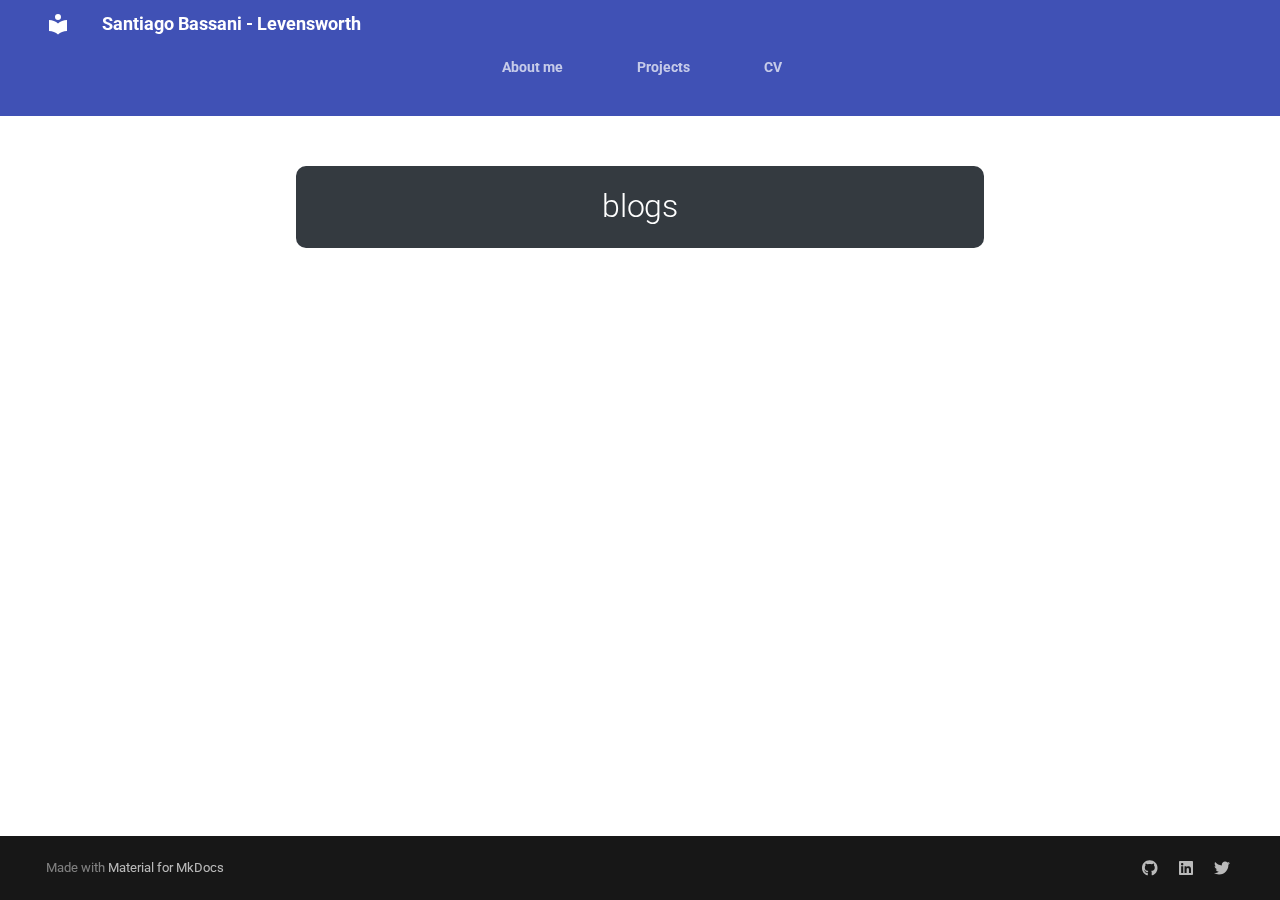
<file: blog/index.html>
<!doctype html>
<html lang="en" class="no-js">
  <head>
    
      <meta charset="utf-8">
      <meta name="viewport" content="width=device-width,initial-scale=1">
      
      
      
      
      
      
      <link rel="icon" href="../assets/images/favicon.png">
      <meta name="generator" content="mkdocs-1.6.1, mkdocs-material-9.5.34">
    
    
      
        <title>blogs - Santiago Bassani - Levensworth</title>
      
    
    
      <link rel="stylesheet" href="../assets/stylesheets/main.35f28582.min.css">
      
        
        <link rel="stylesheet" href="../assets/stylesheets/palette.06af60db.min.css">
      
      


    
    
      
    
    
      
        
        
        <link rel="preconnect" href="https://fonts.gstatic.com" crossorigin>
        <link rel="stylesheet" href="https://fonts.googleapis.com/css?family=Roboto:300,300i,400,400i,700,700i%7CRoboto+Mono:400,400i,700,700i&display=fallback">
        <style>:root{--md-text-font:"Roboto";--md-code-font:"Roboto Mono"}</style>
      
    
    
      <link rel="stylesheet" href="../css/custom.css">
    
    <script>__md_scope=new URL("..",location),__md_hash=e=>[...e].reduce(((e,_)=>(e<<5)-e+_.charCodeAt(0)),0),__md_get=(e,_=localStorage,t=__md_scope)=>JSON.parse(_.getItem(t.pathname+"."+e)),__md_set=(e,_,t=localStorage,a=__md_scope)=>{try{t.setItem(a.pathname+"."+e,JSON.stringify(_))}catch(e){}}</script>
    
      

    
    
    

<script async data-id="101467538" src="//static.getclicky.com/js"></script>

  </head>
  
  
    
    
    
    
    
    <body dir="ltr" data-md-color-scheme="default" data-md-color-primary="indigo" data-md-color-accent="indigo">
  
    
    <input class="md-toggle" data-md-toggle="drawer" type="checkbox" id="__drawer" autocomplete="off">
    <input class="md-toggle" data-md-toggle="search" type="checkbox" id="__search" autocomplete="off">
    <label class="md-overlay" for="__drawer"></label>
    <div data-md-component="skip">
      
        
        <a href="#blogs" class="md-skip">
          Skip to content
        </a>
      
    </div>
    <div data-md-component="announce">
      
    </div>
    
    
      

<header class="md-header" data-md-component="header">
  <nav class="md-header__inner md-grid" aria-label="Header">
    <a href=".." title="Santiago Bassani - Levensworth" class="md-header__button md-logo" aria-label="Santiago Bassani - Levensworth" data-md-component="logo">
      
  
  <svg xmlns="http://www.w3.org/2000/svg" viewBox="0 0 24 24"><path d="M12 8a3 3 0 0 0 3-3 3 3 0 0 0-3-3 3 3 0 0 0-3 3 3 3 0 0 0 3 3m0 3.54C9.64 9.35 6.5 8 3 8v11c3.5 0 6.64 1.35 9 3.54 2.36-2.19 5.5-3.54 9-3.54V8c-3.5 0-6.64 1.35-9 3.54"/></svg>

    </a>
    <label class="md-header__button md-icon" for="__drawer">
      
      <svg xmlns="http://www.w3.org/2000/svg" viewBox="0 0 24 24"><path d="M3 6h18v2H3zm0 5h18v2H3zm0 5h18v2H3z"/></svg>
    </label>
    <div class="md-header__title" data-md-component="header-title">
      <div class="md-header__ellipsis">
        <div class="md-header__topic">
          <span class="md-ellipsis">
            Santiago Bassani - Levensworth
          </span>
        </div>
        <div class="md-header__topic" data-md-component="header-topic">
          <span class="md-ellipsis">
            
              blogs
            
          </span>
        </div>
      </div>
    </div>
    
      
    
    
    
    
    
  </nav>
  
</header>
    
    <div class="md-container" data-md-component="container">
      
      
        
          
            
<nav class="md-tabs" aria-label="Tabs" data-md-component="tabs">
  <div class="md-grid">
    <ul class="md-tabs__list">
      
        
  
  
  
    <li class="md-tabs__item">
      <a href=".." class="md-tabs__link">
        
  
    
  
  About me

      </a>
    </li>
  

      
        
  
  
  
    <li class="md-tabs__item">
      <a href="../projects/" class="md-tabs__link">
        
  
    
  
  Projects

      </a>
    </li>
  

      
        
  
  
  
    <li class="md-tabs__item">
      <a href="../santiago_bassani_CV.pdf" class="md-tabs__link">
        
  
    
  
  CV

      </a>
    </li>
  

      
    </ul>
  </div>
</nav>
          
        
      
      <main class="md-main" data-md-component="main">
        <div class="md-main__inner md-grid">
          
            
              
              <div class="md-sidebar md-sidebar--primary" data-md-component="sidebar" data-md-type="navigation" >
                <div class="md-sidebar__scrollwrap">
                  <div class="md-sidebar__inner">
                    


  


<nav class="md-nav md-nav--primary md-nav--lifted" aria-label="Navigation" data-md-level="0">
  <label class="md-nav__title" for="__drawer">
    <a href=".." title="Santiago Bassani - Levensworth" class="md-nav__button md-logo" aria-label="Santiago Bassani - Levensworth" data-md-component="logo">
      
  
  <svg xmlns="http://www.w3.org/2000/svg" viewBox="0 0 24 24"><path d="M12 8a3 3 0 0 0 3-3 3 3 0 0 0-3-3 3 3 0 0 0-3 3 3 3 0 0 0 3 3m0 3.54C9.64 9.35 6.5 8 3 8v11c3.5 0 6.64 1.35 9 3.54 2.36-2.19 5.5-3.54 9-3.54V8c-3.5 0-6.64 1.35-9 3.54"/></svg>

    </a>
    Santiago Bassani - Levensworth
  </label>
  
  <ul class="md-nav__list" data-md-scrollfix>
    
      
      
  
  
  
  
    <li class="md-nav__item">
      <a href=".." class="md-nav__link">
        
  
  <span class="md-ellipsis">
    About me
  </span>
  

      </a>
    </li>
  

    
      
      
  
  
  
  
    <li class="md-nav__item">
      <a href="../projects/" class="md-nav__link">
        
  
  <span class="md-ellipsis">
    Projects
  </span>
  

      </a>
    </li>
  

    
      
      
  
  
  
  
    <li class="md-nav__item">
      <a href="../santiago_bassani_CV.pdf" class="md-nav__link">
        
  
  <span class="md-ellipsis">
    CV
  </span>
  

      </a>
    </li>
  

    
  </ul>
</nav>
                  </div>
                </div>
              </div>
            
            
              
              <div class="md-sidebar md-sidebar--secondary" data-md-component="sidebar" data-md-type="toc" >
                <div class="md-sidebar__scrollwrap">
                  <div class="md-sidebar__inner">
                    

<nav class="md-nav md-nav--secondary" aria-label="Table of contents">
  
  
  
    
  
  
</nav>
                  </div>
                </div>
              </div>
            
          
          
  <div class="md-content" data-md-component="content">
    <div class="md-content__inner">
      <header class="md-typeset">
        <h1 id="blogs">blogs</h1>
      </header>
      
      
    </div>
  </div>

          
<script>var target=document.getElementById(location.hash.slice(1));target&&target.name&&(target.checked=target.name.startsWith("__tabbed_"))</script>
        </div>
        
      </main>
      
        <footer class="md-footer">
  
  <div class="md-footer-meta md-typeset">
    <div class="md-footer-meta__inner md-grid">
      <div class="md-copyright">
  
  
    Made with
    <a href="https://squidfunk.github.io/mkdocs-material/" target="_blank" rel="noopener">
      Material for MkDocs
    </a>
  
</div>
      
        <div class="md-social">
  
    
    
    
    
      
      
    
    <a href="https://github.com/levensworth" target="_blank" rel="noopener" title="github.com" class="md-social__link">
      <svg xmlns="http://www.w3.org/2000/svg" viewBox="0 0 496 512"><!--! Font Awesome Free 6.6.0 by @fontawesome - https://fontawesome.com License - https://fontawesome.com/license/free (Icons: CC BY 4.0, Fonts: SIL OFL 1.1, Code: MIT License) Copyright 2024 Fonticons, Inc.--><path d="M165.9 397.4c0 2-2.3 3.6-5.2 3.6-3.3.3-5.6-1.3-5.6-3.6 0-2 2.3-3.6 5.2-3.6 3-.3 5.6 1.3 5.6 3.6m-31.1-4.5c-.7 2 1.3 4.3 4.3 4.9 2.6 1 5.6 0 6.2-2s-1.3-4.3-4.3-5.2c-2.6-.7-5.5.3-6.2 2.3m44.2-1.7c-2.9.7-4.9 2.6-4.6 4.9.3 2 2.9 3.3 5.9 2.6 2.9-.7 4.9-2.6 4.6-4.6-.3-1.9-3-3.2-5.9-2.9M244.8 8C106.1 8 0 113.3 0 252c0 110.9 69.8 205.8 169.5 239.2 12.8 2.3 17.3-5.6 17.3-12.1 0-6.2-.3-40.4-.3-61.4 0 0-70 15-84.7-29.8 0 0-11.4-29.1-27.8-36.6 0 0-22.9-15.7 1.6-15.4 0 0 24.9 2 38.6 25.8 21.9 38.6 58.6 27.5 72.9 20.9 2.3-16 8.8-27.1 16-33.7-55.9-6.2-112.3-14.3-112.3-110.5 0-27.5 7.6-41.3 23.6-58.9-2.6-6.5-11.1-33.3 2.6-67.9 20.9-6.5 69 27 69 27 20-5.6 41.5-8.5 62.8-8.5s42.8 2.9 62.8 8.5c0 0 48.1-33.6 69-27 13.7 34.7 5.2 61.4 2.6 67.9 16 17.7 25.8 31.5 25.8 58.9 0 96.5-58.9 104.2-114.8 110.5 9.2 7.9 17 22.9 17 46.4 0 33.7-.3 75.4-.3 83.6 0 6.5 4.6 14.4 17.3 12.1C428.2 457.8 496 362.9 496 252 496 113.3 383.5 8 244.8 8M97.2 352.9c-1.3 1-1 3.3.7 5.2 1.6 1.6 3.9 2.3 5.2 1 1.3-1 1-3.3-.7-5.2-1.6-1.6-3.9-2.3-5.2-1m-10.8-8.1c-.7 1.3.3 2.9 2.3 3.9 1.6 1 3.6.7 4.3-.7.7-1.3-.3-2.9-2.3-3.9-2-.6-3.6-.3-4.3.7m32.4 35.6c-1.6 1.3-1 4.3 1.3 6.2 2.3 2.3 5.2 2.6 6.5 1 1.3-1.3.7-4.3-1.3-6.2-2.2-2.3-5.2-2.6-6.5-1m-11.4-14.7c-1.6 1-1.6 3.6 0 5.9s4.3 3.3 5.6 2.3c1.6-1.3 1.6-3.9 0-6.2-1.4-2.3-4-3.3-5.6-2"/></svg>
    </a>
  
    
    
    
    
      
      
    
    <a href="https://www.linkedin.com/in/santiago-bassani/" target="_blank" rel="noopener" title="www.linkedin.com" class="md-social__link">
      <svg xmlns="http://www.w3.org/2000/svg" viewBox="0 0 448 512"><!--! Font Awesome Free 6.6.0 by @fontawesome - https://fontawesome.com License - https://fontawesome.com/license/free (Icons: CC BY 4.0, Fonts: SIL OFL 1.1, Code: MIT License) Copyright 2024 Fonticons, Inc.--><path d="M416 32H31.9C14.3 32 0 46.5 0 64.3v383.4C0 465.5 14.3 480 31.9 480H416c17.6 0 32-14.5 32-32.3V64.3c0-17.8-14.4-32.3-32-32.3M135.4 416H69V202.2h66.5V416zm-33.2-243c-21.3 0-38.5-17.3-38.5-38.5S80.9 96 102.2 96c21.2 0 38.5 17.3 38.5 38.5 0 21.3-17.2 38.5-38.5 38.5m282.1 243h-66.4V312c0-24.8-.5-56.7-34.5-56.7-34.6 0-39.9 27-39.9 54.9V416h-66.4V202.2h63.7v29.2h.9c8.9-16.8 30.6-34.5 62.9-34.5 67.2 0 79.7 44.3 79.7 101.9z"/></svg>
    </a>
  
    
    
    
    
      
      
    
    <a href="https://x.com/_levensworth" target="_blank" rel="noopener" title="x.com" class="md-social__link">
      <svg xmlns="http://www.w3.org/2000/svg" viewBox="0 0 512 512"><!--! Font Awesome Free 6.6.0 by @fontawesome - https://fontawesome.com License - https://fontawesome.com/license/free (Icons: CC BY 4.0, Fonts: SIL OFL 1.1, Code: MIT License) Copyright 2024 Fonticons, Inc.--><path d="M459.37 151.716c.325 4.548.325 9.097.325 13.645 0 138.72-105.583 298.558-298.558 298.558-59.452 0-114.68-17.219-161.137-47.106 8.447.974 16.568 1.299 25.34 1.299 49.055 0 94.213-16.568 130.274-44.832-46.132-.975-84.792-31.188-98.112-72.772 6.498.974 12.995 1.624 19.818 1.624 9.421 0 18.843-1.3 27.614-3.573-48.081-9.747-84.143-51.98-84.143-102.985v-1.299c13.969 7.797 30.214 12.67 47.431 13.319-28.264-18.843-46.781-51.005-46.781-87.391 0-19.492 5.197-37.36 14.294-52.954 51.655 63.675 129.3 105.258 216.365 109.807-1.624-7.797-2.599-15.918-2.599-24.04 0-57.828 46.782-104.934 104.934-104.934 30.213 0 57.502 12.67 76.67 33.137 23.715-4.548 46.456-13.32 66.599-25.34-7.798 24.366-24.366 44.833-46.132 57.827 21.117-2.273 41.584-8.122 60.426-16.243-14.292 20.791-32.161 39.308-52.628 54.253"/></svg>
    </a>
  
</div>
      
    </div>
  </div>
</footer>
      
    </div>
    <div class="md-dialog" data-md-component="dialog">
      <div class="md-dialog__inner md-typeset"></div>
    </div>
    
    
    <script id="__config" type="application/json">{"base": "..", "features": ["navigation.tabs", "navigation.indexes"], "search": "../assets/javascripts/workers/search.07f07601.min.js", "translations": {"clipboard.copied": "Copied to clipboard", "clipboard.copy": "Copy to clipboard", "search.result.more.one": "1 more on this page", "search.result.more.other": "# more on this page", "search.result.none": "No matching documents", "search.result.one": "1 matching document", "search.result.other": "# matching documents", "search.result.placeholder": "Type to start searching", "search.result.term.missing": "Missing", "select.version": "Select version"}}</script>
    
    
      <script src="../assets/javascripts/bundle.56dfad97.min.js"></script>
      
    
  </body>
</html>
</file>
<file: css/custom.css>
/* Custom CSS for MkDocs Material Theme */

/* Center and style the main title */
.md-typeset h1 {
    text-align: center;
    color: #ffffff;
    background-color: #343a40;
    padding: 1rem;
    border-radius: 0.5rem;
    margin-bottom: 1rem;
}

/* Subtitles styling */
.md-typeset h2, .md-typeset h3 {
    color: #6c757d;
    text-align: center;
}

/* Add padding around the cards */
.md-typeset .card {
    margin-bottom: 2rem;
    padding: 1rem;
    border: 1px solid #ddd;
    border-radius: 8px;
    box-shadow: 0 2px 4px rgba(0, 0, 0, 0.1);
}

/* Badge styling */
.md-typeset .badge {
    margin-right: 0.5rem;
}

/* Button styling */
.md-typeset a.btn {
    color: #ffffff !important;
    background-color: #007bff;
    padding: 0.5rem 1rem;
    border-radius: 5px;
    text-decoration: none;
    font-weight: bold;
}

.md-typeset a.btn:hover {
    background-color: #0056b3;
}

/* Style project links as buttons */
.md-typeset a.card-link {
    color: #007bff;
    font-weight: bold;
    text-decoration: none;
    border-bottom: 2px solid #007bff;
}

.md-typeset a.card-link:hover {
    color: #0056b3;
    border-bottom: 2px solid #0056b3;
}

/* Customize the tab navigation */
.md-tabs__list {
    display: flex;
    justify-content: center;
    margin-bottom: 1rem;
}

.md-tabs__link {
    padding: 0.5rem 1rem;
    margin: 0 0.25rem;
    border-radius: 0.5rem;
    text-decoration: none;
    font-weight: bold;
}

.md-tabs__link--active {
    background-color: #007bff;
    color: #ffffff;
}

/* Responsive adjustments */
@media (max-width: 768px) {
    .md-typeset h1 {
        font-size: 1.5rem;
    }

    .md-typeset h2, .md-typeset h3 {
        font-size: 1.25rem;
    }

    .md-tabs__list {
        flex-wrap: wrap;
    }

    .md-tabs__link {
        margin-bottom: 0.5rem;
    }
}
</file>
<file: assets/stylesheets/main.35f28582.min.css>
@charset "UTF-8";html{-webkit-text-size-adjust:none;-moz-text-size-adjust:none;text-size-adjust:none;box-sizing:border-box}*,:after,:before{box-sizing:inherit}@media (prefers-reduced-motion){*,:after,:before{transition:none!important}}body{margin:0}a,button,input,label{-webkit-tap-highlight-color:transparent}a{color:inherit;text-decoration:none}hr{border:0;box-sizing:initial;display:block;height:.05rem;overflow:visible;padding:0}small{font-size:80%}sub,sup{line-height:1em}img{border-style:none}table{border-collapse:initial;border-spacing:0}td,th{font-weight:400;vertical-align:top}button{background:#0000;border:0;font-family:inherit;font-size:inherit;margin:0;padding:0}input{border:0;outline:none}:root{--md-primary-fg-color:#4051b5;--md-primary-fg-color--light:#5d6cc0;--md-primary-fg-color--dark:#303fa1;--md-primary-bg-color:#fff;--md-primary-bg-color--light:#ffffffb3;--md-accent-fg-color:#526cfe;--md-accent-fg-color--transparent:#526cfe1a;--md-accent-bg-color:#fff;--md-accent-bg-color--light:#ffffffb3}[data-md-color-scheme=default]{color-scheme:light}[data-md-color-scheme=default] img[src$="#gh-dark-mode-only"],[data-md-color-scheme=default] img[src$="#only-dark"]{display:none}:root,[data-md-color-scheme=default]{--md-hue:225deg;--md-default-fg-color:#000000de;--md-default-fg-color--light:#0000008a;--md-default-fg-color--lighter:#00000052;--md-default-fg-color--lightest:#00000012;--md-default-bg-color:#fff;--md-default-bg-color--light:#ffffffb3;--md-default-bg-color--lighter:#ffffff4d;--md-default-bg-color--lightest:#ffffff1f;--md-code-fg-color:#36464e;--md-code-bg-color:#f5f5f5;--md-code-hl-color:#4287ff;--md-code-hl-color--light:#4287ff1a;--md-code-hl-number-color:#d52a2a;--md-code-hl-special-color:#db1457;--md-code-hl-function-color:#a846b9;--md-code-hl-constant-color:#6e59d9;--md-code-hl-keyword-color:#3f6ec6;--md-code-hl-string-color:#1c7d4d;--md-code-hl-name-color:var(--md-code-fg-color);--md-code-hl-operator-color:var(--md-default-fg-color--light);--md-code-hl-punctuation-color:var(--md-default-fg-color--light);--md-code-hl-comment-color:var(--md-default-fg-color--light);--md-code-hl-generic-color:var(--md-default-fg-color--light);--md-code-hl-variable-color:var(--md-default-fg-color--light);--md-typeset-color:var(--md-default-fg-color);--md-typeset-a-color:var(--md-primary-fg-color);--md-typeset-del-color:#f5503d26;--md-typeset-ins-color:#0bd57026;--md-typeset-kbd-color:#fafafa;--md-typeset-kbd-accent-color:#fff;--md-typeset-kbd-border-color:#b8b8b8;--md-typeset-mark-color:#ffff0080;--md-typeset-table-color:#0000001f;--md-typeset-table-color--light:rgba(0,0,0,.035);--md-admonition-fg-color:var(--md-default-fg-color);--md-admonition-bg-color:var(--md-default-bg-color);--md-warning-fg-color:#000000de;--md-warning-bg-color:#ff9;--md-footer-fg-color:#fff;--md-footer-fg-color--light:#ffffffb3;--md-footer-fg-color--lighter:#ffffff73;--md-footer-bg-color:#000000de;--md-footer-bg-color--dark:#00000052;--md-shadow-z1:0 0.2rem 0.5rem #0000000d,0 0 0.05rem #0000001a;--md-shadow-z2:0 0.2rem 0.5rem #0000001a,0 0 0.05rem #00000040;--md-shadow-z3:0 0.2rem 0.5rem #0003,0 0 0.05rem #00000059}.md-icon svg{fill:currentcolor;display:block;height:1.2rem;width:1.2rem}body{-webkit-font-smoothing:antialiased;-moz-osx-font-smoothing:grayscale;--md-text-font-family:var(--md-text-font,_),-apple-system,BlinkMacSystemFont,Helvetica,Arial,sans-serif;--md-code-font-family:var(--md-code-font,_),SFMono-Regular,Consolas,Menlo,monospace}aside,body,input{font-feature-settings:"kern","liga";color:var(--md-typeset-color);font-family:var(--md-text-font-family)}code,kbd,pre{font-feature-settings:"kern";font-family:var(--md-code-font-family)}:root{--md-typeset-table-sort-icon:url('data:image/svg+xml;charset=utf-8,<svg xmlns="http://www.w3.org/2000/svg" viewBox="0 0 24 24"><path d="m18 21-4-4h3V7h-3l4-4 4 4h-3v10h3M2 19v-2h10v2M2 13v-2h7v2M2 7V5h4v2z"/></svg>');--md-typeset-table-sort-icon--asc:url('data:image/svg+xml;charset=utf-8,<svg xmlns="http://www.w3.org/2000/svg" viewBox="0 0 24 24"><path d="M19 17h3l-4 4-4-4h3V3h2M2 17h10v2H2M6 5v2H2V5m0 6h7v2H2z"/></svg>');--md-typeset-table-sort-icon--desc:url('data:image/svg+xml;charset=utf-8,<svg xmlns="http://www.w3.org/2000/svg" viewBox="0 0 24 24"><path d="M19 7h3l-4-4-4 4h3v14h2M2 17h10v2H2M6 5v2H2V5m0 6h7v2H2z"/></svg>')}.md-typeset{-webkit-print-color-adjust:exact;color-adjust:exact;font-size:.8rem;line-height:1.6}@media print{.md-typeset{font-size:.68rem}}.md-typeset blockquote,.md-typeset dl,.md-typeset figure,.md-typeset ol,.md-typeset pre,.md-typeset ul{margin-bottom:1em;margin-top:1em}.md-typeset h1{color:var(--md-default-fg-color--light);font-size:2em;line-height:1.3;margin:0 0 1.25em}.md-typeset h1,.md-typeset h2{font-weight:300;letter-spacing:-.01em}.md-typeset h2{font-size:1.5625em;line-height:1.4;margin:1.6em 0 .64em}.md-typeset h3{font-size:1.25em;font-weight:400;letter-spacing:-.01em;line-height:1.5;margin:1.6em 0 .8em}.md-typeset h2+h3{margin-top:.8em}.md-typeset h4{font-weight:700;letter-spacing:-.01em;margin:1em 0}.md-typeset h5,.md-typeset h6{color:var(--md-default-fg-color--light);font-size:.8em;font-weight:700;letter-spacing:-.01em;margin:1.25em 0}.md-typeset h5{text-transform:uppercase}.md-typeset hr{border-bottom:.05rem solid var(--md-default-fg-color--lightest);display:flow-root;margin:1.5em 0}.md-typeset a{color:var(--md-typeset-a-color);word-break:break-word}.md-typeset a,.md-typeset a:before{transition:color 125ms}.md-typeset a:focus,.md-typeset a:hover{color:var(--md-accent-fg-color)}.md-typeset a:focus code,.md-typeset a:hover code{background-color:var(--md-accent-fg-color--transparent)}.md-typeset a code{color:currentcolor;transition:background-color 125ms}.md-typeset a.focus-visible{outline-color:var(--md-accent-fg-color);outline-offset:.2rem}.md-typeset code,.md-typeset kbd,.md-typeset pre{color:var(--md-code-fg-color);direction:ltr;font-variant-ligatures:none}@media print{.md-typeset code,.md-typeset kbd,.md-typeset pre{white-space:pre-wrap}}.md-typeset code{background-color:var(--md-code-bg-color);border-radius:.1rem;-webkit-box-decoration-break:clone;box-decoration-break:clone;font-size:.85em;padding:0 .2941176471em;word-break:break-word}.md-typeset code:not(.focus-visible){-webkit-tap-highlight-color:transparent;outline:none}.md-typeset pre{display:flow-root;line-height:1.4;position:relative}.md-typeset pre>code{-webkit-box-decoration-break:slice;box-decoration-break:slice;box-shadow:none;display:block;margin:0;outline-color:var(--md-accent-fg-color);overflow:auto;padding:.7720588235em 1.1764705882em;scrollbar-color:var(--md-default-fg-color--lighter) #0000;scrollbar-width:thin;touch-action:auto;word-break:normal}.md-typeset pre>code:hover{scrollbar-color:var(--md-accent-fg-color) #0000}.md-typeset pre>code::-webkit-scrollbar{height:.2rem;width:.2rem}.md-typeset pre>code::-webkit-scrollbar-thumb{background-color:var(--md-default-fg-color--lighter)}.md-typeset pre>code::-webkit-scrollbar-thumb:hover{background-color:var(--md-accent-fg-color)}.md-typeset kbd{background-color:var(--md-typeset-kbd-color);border-radius:.1rem;box-shadow:0 .1rem 0 .05rem var(--md-typeset-kbd-border-color),0 .1rem 0 var(--md-typeset-kbd-border-color),0 -.1rem .2rem var(--md-typeset-kbd-accent-color) inset;color:var(--md-default-fg-color);display:inline-block;font-size:.75em;padding:0 .6666666667em;vertical-align:text-top;word-break:break-word}.md-typeset mark{background-color:var(--md-typeset-mark-color);-webkit-box-decoration-break:clone;box-decoration-break:clone;color:inherit;word-break:break-word}.md-typeset abbr{border-bottom:.05rem dotted var(--md-default-fg-color--light);cursor:help;text-decoration:none}.md-typeset small{opacity:.75}[dir=ltr] .md-typeset sub,[dir=ltr] .md-typeset sup{margin-left:.078125em}[dir=rtl] .md-typeset sub,[dir=rtl] .md-typeset sup{margin-right:.078125em}[dir=ltr] .md-typeset blockquote{padding-left:.6rem}[dir=rtl] .md-typeset blockquote{padding-right:.6rem}[dir=ltr] .md-typeset blockquote{border-left:.2rem solid var(--md-default-fg-color--lighter)}[dir=rtl] .md-typeset blockquote{border-right:.2rem solid var(--md-default-fg-color--lighter)}.md-typeset blockquote{color:var(--md-default-fg-color--light);margin-left:0;margin-right:0}.md-typeset ul{list-style-type:disc}[dir=ltr] .md-typeset ol,[dir=ltr] .md-typeset ul{margin-left:.625em}[dir=rtl] .md-typeset ol,[dir=rtl] .md-typeset ul{margin-right:.625em}.md-typeset ol,.md-typeset ul{padding:0}.md-typeset ol:not([hidden]),.md-typeset ul:not([hidden]){display:flow-root}.md-typeset ol ol,.md-typeset ul ol{list-style-type:lower-alpha}.md-typeset ol ol ol,.md-typeset ul ol ol{list-style-type:lower-roman}[dir=ltr] .md-typeset ol li,[dir=ltr] .md-typeset ul li{margin-left:1.25em}[dir=rtl] .md-typeset ol li,[dir=rtl] .md-typeset ul li{margin-right:1.25em}.md-typeset ol li,.md-typeset ul li{margin-bottom:.5em}.md-typeset ol li blockquote,.md-typeset ol li p,.md-typeset ul li blockquote,.md-typeset ul li p{margin:.5em 0}.md-typeset ol li:last-child,.md-typeset ul li:last-child{margin-bottom:0}[dir=ltr] .md-typeset ol li ol,[dir=ltr] .md-typeset ol li ul,[dir=ltr] .md-typeset ul li ol,[dir=ltr] .md-typeset ul li ul{margin-left:.625em}[dir=rtl] .md-typeset ol li ol,[dir=rtl] .md-typeset ol li ul,[dir=rtl] .md-typeset ul li ol,[dir=rtl] .md-typeset ul li ul{margin-right:.625em}.md-typeset ol li ol,.md-typeset ol li ul,.md-typeset ul li ol,.md-typeset ul li ul{margin-bottom:.5em;margin-top:.5em}[dir=ltr] .md-typeset dd{margin-left:1.875em}[dir=rtl] .md-typeset dd{margin-right:1.875em}.md-typeset dd{margin-bottom:1.5em;margin-top:1em}.md-typeset img,.md-typeset svg,.md-typeset video{height:auto;max-width:100%}.md-typeset img[align=left]{margin:1em 1em 1em 0}.md-typeset img[align=right]{margin:1em 0 1em 1em}.md-typeset img[align]:only-child{margin-top:0}.md-typeset figure{display:flow-root;margin:1em auto;max-width:100%;text-align:center;width:-moz-fit-content;width:fit-content}.md-typeset figure img{display:block;margin:0 auto}.md-typeset figcaption{font-style:italic;margin:1em auto;max-width:24rem}.md-typeset iframe{max-width:100%}.md-typeset table:not([class]){background-color:var(--md-default-bg-color);border:.05rem solid var(--md-typeset-table-color);border-radius:.1rem;display:inline-block;font-size:.64rem;max-width:100%;overflow:auto;touch-action:auto}@media print{.md-typeset table:not([class]){display:table}}.md-typeset table:not([class])+*{margin-top:1.5em}.md-typeset table:not([class]) td>:first-child,.md-typeset table:not([class]) th>:first-child{margin-top:0}.md-typeset table:not([class]) td>:last-child,.md-typeset table:not([class]) th>:last-child{margin-bottom:0}.md-typeset table:not([class]) td:not([align]),.md-typeset table:not([class]) th:not([align]){text-align:left}[dir=rtl] .md-typeset table:not([class]) td:not([align]),[dir=rtl] .md-typeset table:not([class]) th:not([align]){text-align:right}.md-typeset table:not([class]) th{font-weight:700;min-width:5rem;padding:.9375em 1.25em;vertical-align:top}.md-typeset table:not([class]) td{border-top:.05rem solid var(--md-typeset-table-color);padding:.9375em 1.25em;vertical-align:top}.md-typeset table:not([class]) tbody tr{transition:background-color 125ms}.md-typeset table:not([class]) tbody tr:hover{background-color:var(--md-typeset-table-color--light);box-shadow:0 .05rem 0 var(--md-default-bg-color) inset}.md-typeset table:not([class]) a{word-break:normal}.md-typeset table th[role=columnheader]{cursor:pointer}[dir=ltr] .md-typeset table th[role=columnheader]:after{margin-left:.5em}[dir=rtl] .md-typeset table th[role=columnheader]:after{margin-right:.5em}.md-typeset table th[role=columnheader]:after{content:"";display:inline-block;height:1.2em;-webkit-mask-image:var(--md-typeset-table-sort-icon);mask-image:var(--md-typeset-table-sort-icon);-webkit-mask-repeat:no-repeat;mask-repeat:no-repeat;-webkit-mask-size:contain;mask-size:contain;transition:background-color 125ms;vertical-align:text-bottom;width:1.2em}.md-typeset table th[role=columnheader]:hover:after{background-color:var(--md-default-fg-color--lighter)}.md-typeset table th[role=columnheader][aria-sort=ascending]:after{background-color:var(--md-default-fg-color--light);-webkit-mask-image:var(--md-typeset-table-sort-icon--asc);mask-image:var(--md-typeset-table-sort-icon--asc)}.md-typeset table th[role=columnheader][aria-sort=descending]:after{background-color:var(--md-default-fg-color--light);-webkit-mask-image:var(--md-typeset-table-sort-icon--desc);mask-image:var(--md-typeset-table-sort-icon--desc)}.md-typeset__scrollwrap{margin:1em -.8rem;overflow-x:auto;touch-action:auto}.md-typeset__table{display:inline-block;margin-bottom:.5em;padding:0 .8rem}@media print{.md-typeset__table{display:block}}html .md-typeset__table table{display:table;margin:0;overflow:hidden;width:100%}@media screen and (max-width:44.984375em){.md-content__inner>pre{margin:1em -.8rem}.md-content__inner>pre code{border-radius:0}}.md-typeset .md-author{border-radius:100%;display:block;flex-shrink:0;height:1.6rem;overflow:hidden;position:relative;transition:color 125ms,transform 125ms;width:1.6rem}.md-typeset .md-author img{display:block}.md-typeset .md-author--more{background:var(--md-default-fg-color--lightest);color:var(--md-default-fg-color--lighter);font-size:.6rem;font-weight:700;line-height:1.6rem;text-align:center}.md-typeset .md-author--long{height:2.4rem;width:2.4rem}.md-typeset a.md-author{transform:scale(1)}.md-typeset a.md-author img{border-radius:100%;filter:grayscale(100%) opacity(75%);transition:filter 125ms}.md-typeset a.md-author:focus,.md-typeset a.md-author:hover{transform:scale(1.1);z-index:1}.md-typeset a.md-author:focus img,.md-typeset a.md-author:hover img{filter:grayscale(0)}.md-banner{background-color:var(--md-footer-bg-color);color:var(--md-footer-fg-color);overflow:auto}@media print{.md-banner{display:none}}.md-banner--warning{background-color:var(--md-warning-bg-color);color:var(--md-warning-fg-color)}.md-banner__inner{font-size:.7rem;margin:.6rem auto;padding:0 .8rem}[dir=ltr] .md-banner__button{float:right}[dir=rtl] .md-banner__button{float:left}.md-banner__button{color:inherit;cursor:pointer;transition:opacity .25s}.no-js .md-banner__button{display:none}.md-banner__button:hover{opacity:.7}html{font-size:125%;height:100%;overflow-x:hidden}@media screen and (min-width:100em){html{font-size:137.5%}}@media screen and (min-width:125em){html{font-size:150%}}body{background-color:var(--md-default-bg-color);display:flex;flex-direction:column;font-size:.5rem;min-height:100%;position:relative;width:100%}@media print{body{display:block}}@media screen and (max-width:59.984375em){body[data-md-scrolllock]{position:fixed}}.md-grid{margin-left:auto;margin-right:auto;max-width:61rem}.md-container{display:flex;flex-direction:column;flex-grow:1}@media print{.md-container{display:block}}.md-main{flex-grow:1}.md-main__inner{display:flex;height:100%;margin-top:1.5rem}.md-ellipsis{overflow:hidden;text-overflow:ellipsis}.md-toggle{display:none}.md-option{height:0;opacity:0;position:absolute;width:0}.md-option:checked+label:not([hidden]){display:block}.md-option.focus-visible+label{outline-color:var(--md-accent-fg-color);outline-style:auto}.md-skip{background-color:var(--md-default-fg-color);border-radius:.1rem;color:var(--md-default-bg-color);font-size:.64rem;margin:.5rem;opacity:0;outline-color:var(--md-accent-fg-color);padding:.3rem .5rem;position:fixed;transform:translateY(.4rem);z-index:-1}.md-skip:focus{opacity:1;transform:translateY(0);transition:transform .25s cubic-bezier(.4,0,.2,1),opacity 175ms 75ms;z-index:10}@page{margin:25mm}:root{--md-clipboard-icon:url('data:image/svg+xml;charset=utf-8,<svg xmlns="http://www.w3.org/2000/svg" viewBox="0 0 24 24"><path d="M19 21H8V7h11m0-2H8a2 2 0 0 0-2 2v14a2 2 0 0 0 2 2h11a2 2 0 0 0 2-2V7a2 2 0 0 0-2-2m-3-4H4a2 2 0 0 0-2 2v14h2V3h12z"/></svg>')}.md-clipboard{border-radius:.1rem;color:var(--md-default-fg-color--lightest);cursor:pointer;height:1.5em;outline-color:var(--md-accent-fg-color);outline-offset:.1rem;position:absolute;right:.5em;top:.5em;transition:color .25s;width:1.5em;z-index:1}@media print{.md-clipboard{display:none}}.md-clipboard:not(.focus-visible){-webkit-tap-highlight-color:transparent;outline:none}:hover>.md-clipboard{color:var(--md-default-fg-color--light)}.md-clipboard:focus,.md-clipboard:hover{color:var(--md-accent-fg-color)}.md-clipboard:after{background-color:currentcolor;content:"";display:block;height:1.125em;margin:0 auto;-webkit-mask-image:var(--md-clipboard-icon);mask-image:var(--md-clipboard-icon);-webkit-mask-position:center;mask-position:center;-webkit-mask-repeat:no-repeat;mask-repeat:no-repeat;-webkit-mask-size:contain;mask-size:contain;width:1.125em}.md-clipboard--inline{cursor:pointer}.md-clipboard--inline code{transition:color .25s,background-color .25s}.md-clipboard--inline:focus code,.md-clipboard--inline:hover code{background-color:var(--md-accent-fg-color--transparent);color:var(--md-accent-fg-color)}.md-typeset .md-code__content{display:grid}@keyframes consent{0%{opacity:0;transform:translateY(100%)}to{opacity:1;transform:translateY(0)}}@keyframes overlay{0%{opacity:0}to{opacity:1}}.md-consent__overlay{animation:overlay .25s both;-webkit-backdrop-filter:blur(.1rem);backdrop-filter:blur(.1rem);background-color:#0000008a;height:100%;opacity:1;position:fixed;top:0;width:100%;z-index:5}.md-consent__inner{animation:consent .5s cubic-bezier(.1,.7,.1,1) both;background-color:var(--md-default-bg-color);border:0;border-radius:.1rem;bottom:0;box-shadow:0 0 .2rem #0000001a,0 .2rem .4rem #0003;max-height:100%;overflow:auto;padding:0;position:fixed;width:100%;z-index:5}.md-consent__form{padding:.8rem}.md-consent__settings{display:none;margin:1em 0}input:checked+.md-consent__settings{display:block}.md-consent__controls{margin-bottom:.8rem}.md-typeset .md-consent__controls .md-button{display:inline}@media screen and (max-width:44.984375em){.md-typeset .md-consent__controls .md-button{display:block;margin-top:.4rem;text-align:center;width:100%}}.md-consent label{cursor:pointer}.md-content{flex-grow:1;min-width:0}.md-content__inner{margin:0 .8rem 1.2rem;padding-top:.6rem}@media screen and (min-width:76.25em){[dir=ltr] .md-sidebar--primary:not([hidden])~.md-content>.md-content__inner{margin-left:1.2rem}[dir=ltr] .md-sidebar--secondary:not([hidden])~.md-content>.md-content__inner,[dir=rtl] .md-sidebar--primary:not([hidden])~.md-content>.md-content__inner{margin-right:1.2rem}[dir=rtl] .md-sidebar--secondary:not([hidden])~.md-content>.md-content__inner{margin-left:1.2rem}}.md-content__inner:before{content:"";display:block;height:.4rem}.md-content__inner>:last-child{margin-bottom:0}[dir=ltr] .md-content__button{float:right}[dir=rtl] .md-content__button{float:left}[dir=ltr] .md-content__button{margin-left:.4rem}[dir=rtl] .md-content__button{margin-right:.4rem}.md-content__button{margin:.4rem 0;padding:0}@media print{.md-content__button{display:none}}.md-typeset .md-content__button{color:var(--md-default-fg-color--lighter)}.md-content__button svg{display:inline;vertical-align:top}[dir=rtl] .md-content__button svg{transform:scaleX(-1)}[dir=ltr] .md-dialog{right:.8rem}[dir=rtl] .md-dialog{left:.8rem}.md-dialog{background-color:var(--md-default-fg-color);border-radius:.1rem;bottom:.8rem;box-shadow:var(--md-shadow-z3);min-width:11.1rem;opacity:0;padding:.4rem .6rem;pointer-events:none;position:fixed;transform:translateY(100%);transition:transform 0ms .4s,opacity .4s;z-index:4}@media print{.md-dialog{display:none}}.md-dialog--active{opacity:1;pointer-events:auto;transform:translateY(0);transition:transform .4s cubic-bezier(.075,.85,.175,1),opacity .4s}.md-dialog__inner{color:var(--md-default-bg-color);font-size:.7rem}.md-feedback{margin:2em 0 1em;text-align:center}.md-feedback fieldset{border:none;margin:0;padding:0}.md-feedback__title{font-weight:700;margin:1em auto}.md-feedback__inner{position:relative}.md-feedback__list{display:flex;flex-wrap:wrap;place-content:baseline center;position:relative}.md-feedback__list:hover .md-icon:not(:disabled){color:var(--md-default-fg-color--lighter)}:disabled .md-feedback__list{min-height:1.8rem}.md-feedback__icon{color:var(--md-default-fg-color--light);cursor:pointer;flex-shrink:0;margin:0 .1rem;transition:color 125ms}.md-feedback__icon:not(:disabled).md-icon:hover{color:var(--md-accent-fg-color)}.md-feedback__icon:disabled{color:var(--md-default-fg-color--lightest);pointer-events:none}.md-feedback__note{opacity:0;position:relative;transform:translateY(.4rem);transition:transform .4s cubic-bezier(.1,.7,.1,1),opacity .15s}.md-feedback__note>*{margin:0 auto;max-width:16rem}:disabled .md-feedback__note{opacity:1;transform:translateY(0)}.md-footer{background-color:var(--md-footer-bg-color);color:var(--md-footer-fg-color)}@media print{.md-footer{display:none}}.md-footer__inner{justify-content:space-between;overflow:auto;padding:.2rem}.md-footer__inner:not([hidden]){display:flex}.md-footer__link{align-items:end;display:flex;flex-grow:0.01;margin-bottom:.4rem;margin-top:1rem;max-width:100%;outline-color:var(--md-accent-fg-color);overflow:hidden;transition:opacity .25s}.md-footer__link:focus,.md-footer__link:hover{opacity:.7}[dir=rtl] .md-footer__link svg{transform:scaleX(-1)}@media screen and (max-width:44.984375em){.md-footer__link--prev{flex-shrink:0}.md-footer__link--prev .md-footer__title{display:none}}[dir=ltr] .md-footer__link--next{margin-left:auto}[dir=rtl] .md-footer__link--next{margin-right:auto}.md-footer__link--next{text-align:right}[dir=rtl] .md-footer__link--next{text-align:left}.md-footer__title{flex-grow:1;font-size:.9rem;margin-bottom:.7rem;max-width:calc(100% - 2.4rem);padding:0 1rem;white-space:nowrap}.md-footer__button{margin:.2rem;padding:.4rem}.md-footer__direction{font-size:.64rem;opacity:.7}.md-footer-meta{background-color:var(--md-footer-bg-color--dark)}.md-footer-meta__inner{display:flex;flex-wrap:wrap;justify-content:space-between;padding:.2rem}html .md-footer-meta.md-typeset a{color:var(--md-footer-fg-color--light)}html .md-footer-meta.md-typeset a:focus,html .md-footer-meta.md-typeset a:hover{color:var(--md-footer-fg-color)}.md-copyright{color:var(--md-footer-fg-color--lighter);font-size:.64rem;margin:auto .6rem;padding:.4rem 0;width:100%}@media screen and (min-width:45em){.md-copyright{width:auto}}.md-copyright__highlight{color:var(--md-footer-fg-color--light)}.md-social{display:inline-flex;gap:.2rem;margin:0 .4rem;padding:.2rem 0 .6rem}@media screen and (min-width:45em){.md-social{padding:.6rem 0}}.md-social__link{display:inline-block;height:1.6rem;text-align:center;width:1.6rem}.md-social__link:before{line-height:1.9}.md-social__link svg{fill:currentcolor;max-height:.8rem;vertical-align:-25%}.md-typeset .md-button{border:.1rem solid;border-radius:.1rem;color:var(--md-primary-fg-color);cursor:pointer;display:inline-block;font-weight:700;padding:.625em 2em;transition:color 125ms,background-color 125ms,border-color 125ms}.md-typeset .md-button--primary{background-color:var(--md-primary-fg-color);border-color:var(--md-primary-fg-color);color:var(--md-primary-bg-color)}.md-typeset .md-button:focus,.md-typeset .md-button:hover{background-color:var(--md-accent-fg-color);border-color:var(--md-accent-fg-color);color:var(--md-accent-bg-color)}[dir=ltr] .md-typeset .md-input{border-top-left-radius:.1rem}[dir=ltr] .md-typeset .md-input,[dir=rtl] .md-typeset .md-input{border-top-right-radius:.1rem}[dir=rtl] .md-typeset .md-input{border-top-left-radius:.1rem}.md-typeset .md-input{border-bottom:.1rem solid var(--md-default-fg-color--lighter);box-shadow:var(--md-shadow-z1);font-size:.8rem;height:1.8rem;padding:0 .6rem;transition:border .25s,box-shadow .25s}.md-typeset .md-input:focus,.md-typeset .md-input:hover{border-bottom-color:var(--md-accent-fg-color);box-shadow:var(--md-shadow-z2)}.md-typeset .md-input--stretch{width:100%}.md-header{background-color:var(--md-primary-fg-color);box-shadow:0 0 .2rem #0000,0 .2rem .4rem #0000;color:var(--md-primary-bg-color);display:block;left:0;position:sticky;right:0;top:0;z-index:4}@media print{.md-header{display:none}}.md-header[hidden]{transform:translateY(-100%);transition:transform .25s cubic-bezier(.8,0,.6,1),box-shadow .25s}.md-header--shadow{box-shadow:0 0 .2rem #0000001a,0 .2rem .4rem #0003;transition:transform .25s cubic-bezier(.1,.7,.1,1),box-shadow .25s}.md-header__inner{align-items:center;display:flex;padding:0 .2rem}.md-header__button{color:currentcolor;cursor:pointer;margin:.2rem;outline-color:var(--md-accent-fg-color);padding:.4rem;position:relative;transition:opacity .25s;vertical-align:middle;z-index:1}.md-header__button:hover{opacity:.7}.md-header__button:not([hidden]){display:inline-block}.md-header__button:not(.focus-visible){-webkit-tap-highlight-color:transparent;outline:none}.md-header__button.md-logo{margin:.2rem;padding:.4rem}@media screen and (max-width:76.234375em){.md-header__button.md-logo{display:none}}.md-header__button.md-logo img,.md-header__button.md-logo svg{fill:currentcolor;display:block;height:1.2rem;width:auto}@media screen and (min-width:60em){.md-header__button[for=__search]{display:none}}.no-js .md-header__button[for=__search]{display:none}[dir=rtl] .md-header__button[for=__search] svg{transform:scaleX(-1)}@media screen and (min-width:76.25em){.md-header__button[for=__drawer]{display:none}}.md-header__topic{display:flex;max-width:100%;position:absolute;transition:transform .4s cubic-bezier(.1,.7,.1,1),opacity .15s;white-space:nowrap}.md-header__topic+.md-header__topic{opacity:0;pointer-events:none;transform:translateX(1.25rem);transition:transform .4s cubic-bezier(1,.7,.1,.1),opacity .15s;z-index:-1}[dir=rtl] .md-header__topic+.md-header__topic{transform:translateX(-1.25rem)}.md-header__topic:first-child{font-weight:700}[dir=ltr] .md-header__title{margin-left:1rem;margin-right:.4rem}[dir=rtl] .md-header__title{margin-left:.4rem;margin-right:1rem}.md-header__title{flex-grow:1;font-size:.9rem;height:2.4rem;line-height:2.4rem}.md-header__title--active .md-header__topic{opacity:0;pointer-events:none;transform:translateX(-1.25rem);transition:transform .4s cubic-bezier(1,.7,.1,.1),opacity .15s;z-index:-1}[dir=rtl] .md-header__title--active .md-header__topic{transform:translateX(1.25rem)}.md-header__title--active .md-header__topic+.md-header__topic{opacity:1;pointer-events:auto;transform:translateX(0);transition:transform .4s cubic-bezier(.1,.7,.1,1),opacity .15s;z-index:0}.md-header__title>.md-header__ellipsis{height:100%;position:relative;width:100%}.md-header__option{display:flex;flex-shrink:0;max-width:100%;transition:max-width 0ms .25s,opacity .25s .25s;white-space:nowrap}[data-md-toggle=search]:checked~.md-header .md-header__option{max-width:0;opacity:0;transition:max-width 0ms,opacity 0ms}.md-header__option>input{bottom:0}.md-header__source{display:none}@media screen and (min-width:60em){[dir=ltr] .md-header__source{margin-left:1rem}[dir=rtl] .md-header__source{margin-right:1rem}.md-header__source{display:block;max-width:11.7rem;width:11.7rem}}@media screen and (min-width:76.25em){[dir=ltr] .md-header__source{margin-left:1.4rem}[dir=rtl] .md-header__source{margin-right:1.4rem}}.md-meta{color:var(--md-default-fg-color--light);font-size:.7rem;line-height:1.3}.md-meta__list{display:inline-flex;flex-wrap:wrap;list-style:none;margin:0;padding:0}.md-meta__item:not(:last-child):after{content:"·";margin-left:.2rem;margin-right:.2rem}.md-meta__link{color:var(--md-typeset-a-color)}.md-meta__link:focus,.md-meta__link:hover{color:var(--md-accent-fg-color)}.md-draft{background-color:#ff1744;border-radius:.125em;color:#fff;display:inline-block;font-weight:700;padding-left:.5714285714em;padding-right:.5714285714em}:root{--md-nav-icon--prev:url('data:image/svg+xml;charset=utf-8,<svg xmlns="http://www.w3.org/2000/svg" viewBox="0 0 24 24"><path d="M20 11v2H8l5.5 5.5-1.42 1.42L4.16 12l7.92-7.92L13.5 5.5 8 11z"/></svg>');--md-nav-icon--next:url('data:image/svg+xml;charset=utf-8,<svg xmlns="http://www.w3.org/2000/svg" viewBox="0 0 24 24"><path d="M8.59 16.58 13.17 12 8.59 7.41 10 6l6 6-6 6z"/></svg>');--md-toc-icon:url('data:image/svg+xml;charset=utf-8,<svg xmlns="http://www.w3.org/2000/svg" viewBox="0 0 24 24"><path d="M3 9h14V7H3zm0 4h14v-2H3zm0 4h14v-2H3zm16 0h2v-2h-2zm0-10v2h2V7zm0 6h2v-2h-2z"/></svg>')}.md-nav{font-size:.7rem;line-height:1.3}.md-nav__title{color:var(--md-default-fg-color--light);display:block;font-weight:700;overflow:hidden;padding:0 .6rem;text-overflow:ellipsis}.md-nav__title .md-nav__button{display:none}.md-nav__title .md-nav__button img{height:100%;width:auto}.md-nav__title .md-nav__button.md-logo img,.md-nav__title .md-nav__button.md-logo svg{fill:currentcolor;display:block;height:2.4rem;max-width:100%;object-fit:contain;width:auto}.md-nav__list{list-style:none;margin:0;padding:0}.md-nav__link{align-items:flex-start;display:flex;gap:.4rem;margin-top:.625em;scroll-snap-align:start;transition:color 125ms}.md-nav__link--passed{color:var(--md-default-fg-color--light)}.md-nav__item .md-nav__link--active,.md-nav__item .md-nav__link--active code{color:var(--md-typeset-a-color)}.md-nav__link .md-ellipsis{position:relative}[dir=ltr] .md-nav__link .md-icon:last-child{margin-left:auto}[dir=rtl] .md-nav__link .md-icon:last-child{margin-right:auto}.md-nav__link svg{fill:currentcolor;flex-shrink:0;height:1.3em;position:relative}.md-nav__link[for]:focus,.md-nav__link[for]:hover,.md-nav__link[href]:focus,.md-nav__link[href]:hover{color:var(--md-accent-fg-color);cursor:pointer}.md-nav__link.focus-visible{outline-color:var(--md-accent-fg-color);outline-offset:.2rem}.md-nav--primary .md-nav__link[for=__toc]{display:none}.md-nav--primary .md-nav__link[for=__toc] .md-icon:after{background-color:currentcolor;display:block;height:100%;-webkit-mask-image:var(--md-toc-icon);mask-image:var(--md-toc-icon);width:100%}.md-nav--primary .md-nav__link[for=__toc]~.md-nav{display:none}.md-nav__container>.md-nav__link{margin-top:0}.md-nav__container>.md-nav__link:first-child{flex-grow:1;min-width:0}.md-nav__icon{flex-shrink:0}.md-nav__source{display:none}@media screen and (max-width:76.234375em){.md-nav--primary,.md-nav--primary .md-nav{background-color:var(--md-default-bg-color);display:flex;flex-direction:column;height:100%;left:0;position:absolute;right:0;top:0;z-index:1}.md-nav--primary .md-nav__item,.md-nav--primary .md-nav__title{font-size:.8rem;line-height:1.5}.md-nav--primary .md-nav__title{background-color:var(--md-default-fg-color--lightest);color:var(--md-default-fg-color--light);cursor:pointer;height:5.6rem;line-height:2.4rem;padding:3rem .8rem .2rem;position:relative;white-space:nowrap}[dir=ltr] .md-nav--primary .md-nav__title .md-nav__icon{left:.4rem}[dir=rtl] .md-nav--primary .md-nav__title .md-nav__icon{right:.4rem}.md-nav--primary .md-nav__title .md-nav__icon{display:block;height:1.2rem;margin:.2rem;position:absolute;top:.4rem;width:1.2rem}.md-nav--primary .md-nav__title .md-nav__icon:after{background-color:currentcolor;content:"";display:block;height:100%;-webkit-mask-image:var(--md-nav-icon--prev);mask-image:var(--md-nav-icon--prev);-webkit-mask-position:center;mask-position:center;-webkit-mask-repeat:no-repeat;mask-repeat:no-repeat;-webkit-mask-size:contain;mask-size:contain;width:100%}.md-nav--primary .md-nav__title~.md-nav__list{background-color:var(--md-default-bg-color);box-shadow:0 .05rem 0 var(--md-default-fg-color--lightest) inset;overflow-y:auto;scroll-snap-type:y mandatory;touch-action:pan-y}.md-nav--primary .md-nav__title~.md-nav__list>:first-child{border-top:0}.md-nav--primary .md-nav__title[for=__drawer]{background-color:var(--md-primary-fg-color);color:var(--md-primary-bg-color);font-weight:700}.md-nav--primary .md-nav__title .md-logo{display:block;left:.2rem;margin:.2rem;padding:.4rem;position:absolute;right:.2rem;top:.2rem}.md-nav--primary .md-nav__list{flex:1}.md-nav--primary .md-nav__item{border-top:.05rem solid var(--md-default-fg-color--lightest)}.md-nav--primary .md-nav__item--active>.md-nav__link{color:var(--md-typeset-a-color)}.md-nav--primary .md-nav__item--active>.md-nav__link:focus,.md-nav--primary .md-nav__item--active>.md-nav__link:hover{color:var(--md-accent-fg-color)}.md-nav--primary .md-nav__link{margin-top:0;padding:.6rem .8rem}.md-nav--primary .md-nav__link svg{margin-top:.1em}.md-nav--primary .md-nav__link>.md-nav__link{padding:0}[dir=ltr] .md-nav--primary .md-nav__link .md-nav__icon{margin-right:-.2rem}[dir=rtl] .md-nav--primary .md-nav__link .md-nav__icon{margin-left:-.2rem}.md-nav--primary .md-nav__link .md-nav__icon{font-size:1.2rem;height:1.2rem;width:1.2rem}.md-nav--primary .md-nav__link .md-nav__icon:after{background-color:currentcolor;content:"";display:block;height:100%;-webkit-mask-image:var(--md-nav-icon--next);mask-image:var(--md-nav-icon--next);-webkit-mask-position:center;mask-position:center;-webkit-mask-repeat:no-repeat;mask-repeat:no-repeat;-webkit-mask-size:contain;mask-size:contain;width:100%}[dir=rtl] .md-nav--primary .md-nav__icon:after{transform:scale(-1)}.md-nav--primary .md-nav--secondary .md-nav{background-color:initial;position:static}[dir=ltr] .md-nav--primary .md-nav--secondary .md-nav .md-nav__link{padding-left:1.4rem}[dir=rtl] .md-nav--primary .md-nav--secondary .md-nav .md-nav__link{padding-right:1.4rem}[dir=ltr] .md-nav--primary .md-nav--secondary .md-nav .md-nav .md-nav__link{padding-left:2rem}[dir=rtl] .md-nav--primary .md-nav--secondary .md-nav .md-nav .md-nav__link{padding-right:2rem}[dir=ltr] .md-nav--primary .md-nav--secondary .md-nav .md-nav .md-nav .md-nav__link{padding-left:2.6rem}[dir=rtl] .md-nav--primary .md-nav--secondary .md-nav .md-nav .md-nav .md-nav__link{padding-right:2.6rem}[dir=ltr] .md-nav--primary .md-nav--secondary .md-nav .md-nav .md-nav .md-nav .md-nav__link{padding-left:3.2rem}[dir=rtl] .md-nav--primary .md-nav--secondary .md-nav .md-nav .md-nav .md-nav .md-nav__link{padding-right:3.2rem}.md-nav--secondary{background-color:initial}.md-nav__toggle~.md-nav{display:flex;opacity:0;transform:translateX(100%);transition:transform .25s cubic-bezier(.8,0,.6,1),opacity 125ms 50ms}[dir=rtl] .md-nav__toggle~.md-nav{transform:translateX(-100%)}.md-nav__toggle:checked~.md-nav{opacity:1;transform:translateX(0);transition:transform .25s cubic-bezier(.4,0,.2,1),opacity 125ms 125ms}.md-nav__toggle:checked~.md-nav>.md-nav__list{-webkit-backface-visibility:hidden;backface-visibility:hidden}}@media screen and (max-width:59.984375em){.md-nav--primary .md-nav__link[for=__toc]{display:flex}.md-nav--primary .md-nav__link[for=__toc] .md-icon:after{content:""}.md-nav--primary .md-nav__link[for=__toc]+.md-nav__link{display:none}.md-nav--primary .md-nav__link[for=__toc]~.md-nav{display:flex}.md-nav__source{background-color:var(--md-primary-fg-color--dark);color:var(--md-primary-bg-color);display:block;padding:0 .2rem}}@media screen and (min-width:60em) and (max-width:76.234375em){.md-nav--integrated .md-nav__link[for=__toc]{display:flex}.md-nav--integrated .md-nav__link[for=__toc] .md-icon:after{content:""}.md-nav--integrated .md-nav__link[for=__toc]+.md-nav__link{display:none}.md-nav--integrated .md-nav__link[for=__toc]~.md-nav{display:flex}}@media screen and (min-width:60em){.md-nav{margin-bottom:-.4rem}.md-nav--secondary .md-nav__title{background:var(--md-default-bg-color);box-shadow:0 0 .4rem .4rem var(--md-default-bg-color);position:sticky;top:0;z-index:1}.md-nav--secondary .md-nav__title[for=__toc]{scroll-snap-align:start}.md-nav--secondary .md-nav__title .md-nav__icon{display:none}[dir=ltr] .md-nav--secondary .md-nav__list{padding-left:.6rem}[dir=rtl] .md-nav--secondary .md-nav__list{padding-right:.6rem}.md-nav--secondary .md-nav__list{padding-bottom:.4rem}[dir=ltr] .md-nav--secondary .md-nav__item>.md-nav__link{margin-right:.4rem}[dir=rtl] .md-nav--secondary .md-nav__item>.md-nav__link{margin-left:.4rem}}@media screen and (min-width:76.25em){.md-nav{margin-bottom:-.4rem;transition:max-height .25s cubic-bezier(.86,0,.07,1)}.md-nav--primary .md-nav__title{background:var(--md-default-bg-color);box-shadow:0 0 .4rem .4rem var(--md-default-bg-color);position:sticky;top:0;z-index:1}.md-nav--primary .md-nav__title[for=__drawer]{scroll-snap-align:start}.md-nav--primary .md-nav__title .md-nav__icon{display:none}[dir=ltr] .md-nav--primary .md-nav__list{padding-left:.6rem}[dir=rtl] .md-nav--primary .md-nav__list{padding-right:.6rem}.md-nav--primary .md-nav__list{padding-bottom:.4rem}[dir=ltr] .md-nav--primary .md-nav__item>.md-nav__link{margin-right:.4rem}[dir=rtl] .md-nav--primary .md-nav__item>.md-nav__link{margin-left:.4rem}.md-nav__toggle~.md-nav{display:grid;grid-template-rows:0fr;opacity:0;transition:grid-template-rows .25s cubic-bezier(.86,0,.07,1),opacity .25s,visibility 0ms .25s;visibility:collapse}.md-nav__toggle~.md-nav>.md-nav__list{overflow:hidden}.md-nav__toggle.md-toggle--indeterminate~.md-nav,.md-nav__toggle:checked~.md-nav{grid-template-rows:1fr;opacity:1;transition:grid-template-rows .25s cubic-bezier(.86,0,.07,1),opacity .15s .1s,visibility 0ms;visibility:visible}.md-nav__toggle.md-toggle--indeterminate~.md-nav{transition:none}.md-nav__item--nested>.md-nav>.md-nav__title{display:none}.md-nav__item--section{display:block;margin:1.25em 0}.md-nav__item--section:last-child{margin-bottom:0}.md-nav__item--section>.md-nav__link{font-weight:700}.md-nav__item--section>.md-nav__link[for]{color:var(--md-default-fg-color--light)}.md-nav__item--section>.md-nav__link:not(.md-nav__container){pointer-events:none}.md-nav__item--section>.md-nav__link .md-icon,.md-nav__item--section>.md-nav__link>[for]{display:none}[dir=ltr] .md-nav__item--section>.md-nav{margin-left:-.6rem}[dir=rtl] .md-nav__item--section>.md-nav{margin-right:-.6rem}.md-nav__item--section>.md-nav{display:block;opacity:1;visibility:visible}.md-nav__item--section>.md-nav>.md-nav__list>.md-nav__item{padding:0}.md-nav__icon{border-radius:100%;height:.9rem;transition:background-color .25s;width:.9rem}.md-nav__icon:hover{background-color:var(--md-accent-fg-color--transparent)}.md-nav__icon:after{background-color:currentcolor;border-radius:100%;content:"";display:inline-block;height:100%;-webkit-mask-image:var(--md-nav-icon--next);mask-image:var(--md-nav-icon--next);-webkit-mask-position:center;mask-position:center;-webkit-mask-repeat:no-repeat;mask-repeat:no-repeat;-webkit-mask-size:contain;mask-size:contain;transition:transform .25s;vertical-align:-.1rem;width:100%}[dir=rtl] .md-nav__icon:after{transform:rotate(180deg)}.md-nav__item--nested .md-nav__toggle:checked~.md-nav__link .md-nav__icon:after,.md-nav__item--nested .md-toggle--indeterminate~.md-nav__link .md-nav__icon:after{transform:rotate(90deg)}.md-nav--lifted>.md-nav__list>.md-nav__item,.md-nav--lifted>.md-nav__title{display:none}.md-nav--lifted>.md-nav__list>.md-nav__item--active{display:block}.md-nav--lifted>.md-nav__list>.md-nav__item--active>.md-nav__link{background:var(--md-default-bg-color);box-shadow:0 0 .4rem .4rem var(--md-default-bg-color);margin-top:0;position:sticky;top:0;z-index:1}.md-nav--lifted>.md-nav__list>.md-nav__item--active>.md-nav__link:not(.md-nav__container){pointer-events:none}.md-nav--lifted>.md-nav__list>.md-nav__item--active.md-nav__item--section{margin:0}[dir=ltr] .md-nav--lifted>.md-nav__list>.md-nav__item>.md-nav:not(.md-nav--secondary){margin-left:-.6rem}[dir=rtl] .md-nav--lifted>.md-nav__list>.md-nav__item>.md-nav:not(.md-nav--secondary){margin-right:-.6rem}.md-nav--lifted>.md-nav__list>.md-nav__item>[for]{color:var(--md-default-fg-color--light)}.md-nav--lifted .md-nav[data-md-level="1"]{grid-template-rows:1fr;opacity:1;visibility:visible}[dir=ltr] .md-nav--integrated>.md-nav__list>.md-nav__item--active .md-nav--secondary{border-left:.05rem solid var(--md-primary-fg-color)}[dir=rtl] .md-nav--integrated>.md-nav__list>.md-nav__item--active .md-nav--secondary{border-right:.05rem solid var(--md-primary-fg-color)}.md-nav--integrated>.md-nav__list>.md-nav__item--active .md-nav--secondary{display:block;margin-bottom:1.25em;opacity:1;visibility:visible}.md-nav--integrated>.md-nav__list>.md-nav__item--active .md-nav--secondary>.md-nav__list{overflow:visible;padding-bottom:0}.md-nav--integrated>.md-nav__list>.md-nav__item--active .md-nav--secondary>.md-nav__title{display:none}}.md-pagination{font-size:.8rem;font-weight:700;gap:.4rem}.md-pagination,.md-pagination>*{align-items:center;display:flex;justify-content:center}.md-pagination>*{border-radius:.2rem;height:1.8rem;min-width:1.8rem;text-align:center}.md-pagination__current{background-color:var(--md-default-fg-color--lightest);color:var(--md-default-fg-color--light)}.md-pagination__link{transition:color 125ms,background-color 125ms}.md-pagination__link:focus,.md-pagination__link:hover{background-color:var(--md-accent-fg-color--transparent);color:var(--md-accent-fg-color)}.md-pagination__link:focus svg,.md-pagination__link:hover svg{color:var(--md-accent-fg-color)}.md-pagination__link.focus-visible{outline-color:var(--md-accent-fg-color);outline-offset:.2rem}.md-pagination__link svg{fill:currentcolor;color:var(--md-default-fg-color--lighter);display:block;max-height:100%;width:1.2rem}.md-post__back{border-bottom:.05rem solid var(--md-default-fg-color--lightest);margin-bottom:1.2rem;padding-bottom:1.2rem}@media screen and (max-width:76.234375em){.md-post__back{display:none}}[dir=rtl] .md-post__back svg{transform:scaleX(-1)}.md-post__authors{display:flex;flex-direction:column;gap:.6rem;margin:0 .6rem 1.2rem}.md-post .md-post__meta a{transition:color 125ms}.md-post .md-post__meta a:focus,.md-post .md-post__meta a:hover{color:var(--md-accent-fg-color)}.md-post__title{color:var(--md-default-fg-color--light);font-weight:700}.md-post--excerpt{margin-bottom:3.2rem}.md-post--excerpt .md-post__header{align-items:center;display:flex;gap:.6rem;min-height:1.6rem}.md-post--excerpt .md-post__authors{align-items:center;display:inline-flex;flex-direction:row;gap:.2rem;margin:0;min-height:2.4rem}[dir=ltr] .md-post--excerpt .md-post__meta .md-meta__list{margin-right:.4rem}[dir=rtl] .md-post--excerpt .md-post__meta .md-meta__list{margin-left:.4rem}.md-post--excerpt .md-post__content>:first-child{--md-scroll-margin:6rem;margin-top:0}.md-post>.md-nav--secondary{margin:1em 0}.md-profile{align-items:center;display:flex;font-size:.7rem;gap:.6rem;line-height:1.4;width:100%}.md-profile__description{flex-grow:1}.md-content--post{display:flex}@media screen and (max-width:76.234375em){.md-content--post{flex-flow:column-reverse}}.md-content--post>.md-content__inner{min-width:0}@media screen and (min-width:76.25em){[dir=ltr] .md-content--post>.md-content__inner{margin-left:1.2rem}[dir=rtl] .md-content--post>.md-content__inner{margin-right:1.2rem}}@media screen and (max-width:76.234375em){.md-sidebar.md-sidebar--post{padding:0;position:static;width:100%}.md-sidebar.md-sidebar--post .md-sidebar__scrollwrap{overflow:visible}.md-sidebar.md-sidebar--post .md-sidebar__inner{padding:0}.md-sidebar.md-sidebar--post .md-post__meta{margin-left:.6rem;margin-right:.6rem}.md-sidebar.md-sidebar--post .md-nav__item{border:none;display:inline}.md-sidebar.md-sidebar--post .md-nav__list{display:inline-flex;flex-wrap:wrap;gap:.6rem;padding-bottom:.6rem;padding-top:.6rem}.md-sidebar.md-sidebar--post .md-nav__link{padding:0}.md-sidebar.md-sidebar--post .md-nav{height:auto;margin-bottom:0;position:static}}:root{--md-progress-value:0;--md-progress-delay:400ms}.md-progress{background:var(--md-primary-bg-color);height:.075rem;opacity:min(clamp(0,var(--md-progress-value),1),clamp(0,100 - var(--md-progress-value),1));position:fixed;top:0;transform:scaleX(calc(var(--md-progress-value)*1%));transform-origin:left;transition:transform .5s cubic-bezier(.19,1,.22,1),opacity .25s var(--md-progress-delay);width:100%;z-index:4}:root{--md-search-result-icon:url('data:image/svg+xml;charset=utf-8,<svg xmlns="http://www.w3.org/2000/svg" viewBox="0 0 24 24"><path d="M14 2H6a2 2 0 0 0-2 2v16a2 2 0 0 0 2 2h7c-.41-.25-.8-.56-1.14-.9-.33-.33-.61-.7-.86-1.1H6V4h7v5h5v1.18c.71.16 1.39.43 2 .82V8zm6.31 16.9c1.33-2.11.69-4.9-1.4-6.22-2.11-1.33-4.91-.68-6.22 1.4-1.34 2.11-.69 4.89 1.4 6.22 1.46.93 3.32.93 4.79.02L22 23.39 23.39 22zm-3.81.1a2.5 2.5 0 0 1-2.5-2.5 2.5 2.5 0 0 1 2.5-2.5 2.5 2.5 0 0 1 2.5 2.5 2.5 2.5 0 0 1-2.5 2.5"/></svg>')}.md-search{position:relative}@media screen and (min-width:60em){.md-search{padding:.2rem 0}}.no-js .md-search{display:none}.md-search__overlay{opacity:0;z-index:1}@media screen and (max-width:59.984375em){[dir=ltr] .md-search__overlay{left:-2.2rem}[dir=rtl] .md-search__overlay{right:-2.2rem}.md-search__overlay{background-color:var(--md-default-bg-color);border-radius:1rem;height:2rem;overflow:hidden;pointer-events:none;position:absolute;top:-1rem;transform-origin:center;transition:transform .3s .1s,opacity .2s .2s;width:2rem}[data-md-toggle=search]:checked~.md-header .md-search__overlay{opacity:1;transition:transform .4s,opacity .1s}}@media screen and (min-width:60em){[dir=ltr] .md-search__overlay{left:0}[dir=rtl] .md-search__overlay{right:0}.md-search__overlay{background-color:#0000008a;cursor:pointer;height:0;position:fixed;top:0;transition:width 0ms .25s,height 0ms .25s,opacity .25s;width:0}[data-md-toggle=search]:checked~.md-header .md-search__overlay{height:200vh;opacity:1;transition:width 0ms,height 0ms,opacity .25s;width:100%}}@media screen and (max-width:29.984375em){[data-md-toggle=search]:checked~.md-header .md-search__overlay{transform:scale(45)}}@media screen and (min-width:30em) and (max-width:44.984375em){[data-md-toggle=search]:checked~.md-header .md-search__overlay{transform:scale(60)}}@media screen and (min-width:45em) and (max-width:59.984375em){[data-md-toggle=search]:checked~.md-header .md-search__overlay{transform:scale(75)}}.md-search__inner{-webkit-backface-visibility:hidden;backface-visibility:hidden}@media screen and (max-width:59.984375em){[dir=ltr] .md-search__inner{left:0}[dir=rtl] .md-search__inner{right:0}.md-search__inner{height:0;opacity:0;overflow:hidden;position:fixed;top:0;transform:translateX(5%);transition:width 0ms .3s,height 0ms .3s,transform .15s cubic-bezier(.4,0,.2,1) .15s,opacity .15s .15s;width:0;z-index:2}[dir=rtl] .md-search__inner{transform:translateX(-5%)}[data-md-toggle=search]:checked~.md-header .md-search__inner{height:100%;opacity:1;transform:translateX(0);transition:width 0ms 0ms,height 0ms 0ms,transform .15s cubic-bezier(.1,.7,.1,1) .15s,opacity .15s .15s;width:100%}}@media screen and (min-width:60em){[dir=ltr] .md-search__inner{float:right}[dir=rtl] .md-search__inner{float:left}.md-search__inner{padding:.1rem 0;position:relative;transition:width .25s cubic-bezier(.1,.7,.1,1);width:11.7rem}}@media screen and (min-width:60em) and (max-width:76.234375em){[data-md-toggle=search]:checked~.md-header .md-search__inner{width:23.4rem}}@media screen and (min-width:76.25em){[data-md-toggle=search]:checked~.md-header .md-search__inner{width:34.4rem}}.md-search__form{background-color:var(--md-default-bg-color);box-shadow:0 0 .6rem #0000;height:2.4rem;position:relative;transition:color .25s,background-color .25s;z-index:2}@media screen and (min-width:60em){.md-search__form{background-color:#00000042;border-radius:.1rem;height:1.8rem}.md-search__form:hover{background-color:#ffffff1f}}[data-md-toggle=search]:checked~.md-header .md-search__form{background-color:var(--md-default-bg-color);border-radius:.1rem .1rem 0 0;box-shadow:0 0 .6rem #00000012;color:var(--md-default-fg-color)}[dir=ltr] .md-search__input{padding-left:3.6rem;padding-right:2.2rem}[dir=rtl] .md-search__input{padding-left:2.2rem;padding-right:3.6rem}.md-search__input{background:#0000;font-size:.9rem;height:100%;position:relative;text-overflow:ellipsis;width:100%;z-index:2}.md-search__input::placeholder{transition:color .25s}.md-search__input::placeholder,.md-search__input~.md-search__icon{color:var(--md-default-fg-color--light)}.md-search__input::-ms-clear{display:none}@media screen and (max-width:59.984375em){.md-search__input{font-size:.9rem;height:2.4rem;width:100%}}@media screen and (min-width:60em){[dir=ltr] .md-search__input{padding-left:2.2rem}[dir=rtl] .md-search__input{padding-right:2.2rem}.md-search__input{color:inherit;font-size:.8rem}.md-search__input::placeholder{color:var(--md-primary-bg-color--light)}.md-search__input+.md-search__icon{color:var(--md-primary-bg-color)}[data-md-toggle=search]:checked~.md-header .md-search__input{text-overflow:clip}[data-md-toggle=search]:checked~.md-header .md-search__input+.md-search__icon{color:var(--md-default-fg-color--light)}[data-md-toggle=search]:checked~.md-header .md-search__input::placeholder{color:#0000}}.md-search__icon{cursor:pointer;display:inline-block;height:1.2rem;transition:color .25s,opacity .25s;width:1.2rem}.md-search__icon:hover{opacity:.7}[dir=ltr] .md-search__icon[for=__search]{left:.5rem}[dir=rtl] .md-search__icon[for=__search]{right:.5rem}.md-search__icon[for=__search]{position:absolute;top:.3rem;z-index:2}[dir=rtl] .md-search__icon[for=__search] svg{transform:scaleX(-1)}@media screen and (max-width:59.984375em){[dir=ltr] .md-search__icon[for=__search]{left:.8rem}[dir=rtl] .md-search__icon[for=__search]{right:.8rem}.md-search__icon[for=__search]{top:.6rem}.md-search__icon[for=__search] svg:first-child{display:none}}@media screen and (min-width:60em){.md-search__icon[for=__search]{pointer-events:none}.md-search__icon[for=__search] svg:last-child{display:none}}[dir=ltr] .md-search__options{right:.5rem}[dir=rtl] .md-search__options{left:.5rem}.md-search__options{pointer-events:none;position:absolute;top:.3rem;z-index:2}@media screen and (max-width:59.984375em){[dir=ltr] .md-search__options{right:.8rem}[dir=rtl] .md-search__options{left:.8rem}.md-search__options{top:.6rem}}[dir=ltr] .md-search__options>.md-icon{margin-left:.2rem}[dir=rtl] .md-search__options>.md-icon{margin-right:.2rem}.md-search__options>.md-icon{color:var(--md-default-fg-color--light);opacity:0;transform:scale(.75);transition:transform .15s cubic-bezier(.1,.7,.1,1),opacity .15s}.md-search__options>.md-icon:not(.focus-visible){-webkit-tap-highlight-color:transparent;outline:none}[data-md-toggle=search]:checked~.md-header .md-search__input:valid~.md-search__options>.md-icon{opacity:1;pointer-events:auto;transform:scale(1)}[data-md-toggle=search]:checked~.md-header .md-search__input:valid~.md-search__options>.md-icon:hover{opacity:.7}[dir=ltr] .md-search__suggest{padding-left:3.6rem;padding-right:2.2rem}[dir=rtl] .md-search__suggest{padding-left:2.2rem;padding-right:3.6rem}.md-search__suggest{align-items:center;color:var(--md-default-fg-color--lighter);display:flex;font-size:.9rem;height:100%;opacity:0;position:absolute;top:0;transition:opacity 50ms;white-space:nowrap;width:100%}@media screen and (min-width:60em){[dir=ltr] .md-search__suggest{padding-left:2.2rem}[dir=rtl] .md-search__suggest{padding-right:2.2rem}.md-search__suggest{font-size:.8rem}}[data-md-toggle=search]:checked~.md-header .md-search__suggest{opacity:1;transition:opacity .3s .1s}[dir=ltr] .md-search__output{border-bottom-left-radius:.1rem}[dir=ltr] .md-search__output,[dir=rtl] .md-search__output{border-bottom-right-radius:.1rem}[dir=rtl] .md-search__output{border-bottom-left-radius:.1rem}.md-search__output{overflow:hidden;position:absolute;width:100%;z-index:1}@media screen and (max-width:59.984375em){.md-search__output{bottom:0;top:2.4rem}}@media screen and (min-width:60em){.md-search__output{opacity:0;top:1.9rem;transition:opacity .4s}[data-md-toggle=search]:checked~.md-header .md-search__output{box-shadow:var(--md-shadow-z3);opacity:1}}.md-search__scrollwrap{-webkit-backface-visibility:hidden;backface-visibility:hidden;background-color:var(--md-default-bg-color);height:100%;overflow-y:auto;touch-action:pan-y}@media (-webkit-max-device-pixel-ratio:1),(max-resolution:1dppx){.md-search__scrollwrap{transform:translateZ(0)}}@media screen and (min-width:60em) and (max-width:76.234375em){.md-search__scrollwrap{width:23.4rem}}@media screen and (min-width:76.25em){.md-search__scrollwrap{width:34.4rem}}@media screen and (min-width:60em){.md-search__scrollwrap{max-height:0;scrollbar-color:var(--md-default-fg-color--lighter) #0000;scrollbar-width:thin}[data-md-toggle=search]:checked~.md-header .md-search__scrollwrap{max-height:75vh}.md-search__scrollwrap:hover{scrollbar-color:var(--md-accent-fg-color) #0000}.md-search__scrollwrap::-webkit-scrollbar{height:.2rem;width:.2rem}.md-search__scrollwrap::-webkit-scrollbar-thumb{background-color:var(--md-default-fg-color--lighter)}.md-search__scrollwrap::-webkit-scrollbar-thumb:hover{background-color:var(--md-accent-fg-color)}}.md-search-result{color:var(--md-default-fg-color);word-break:break-word}.md-search-result__meta{background-color:var(--md-default-fg-color--lightest);color:var(--md-default-fg-color--light);font-size:.64rem;line-height:1.8rem;padding:0 .8rem;scroll-snap-align:start}@media screen and (min-width:60em){[dir=ltr] .md-search-result__meta{padding-left:2.2rem}[dir=rtl] .md-search-result__meta{padding-right:2.2rem}}.md-search-result__list{list-style:none;margin:0;padding:0;-webkit-user-select:none;user-select:none}.md-search-result__item{box-shadow:0 -.05rem var(--md-default-fg-color--lightest)}.md-search-result__item:first-child{box-shadow:none}.md-search-result__link{display:block;outline:none;scroll-snap-align:start;transition:background-color .25s}.md-search-result__link:focus,.md-search-result__link:hover{background-color:var(--md-accent-fg-color--transparent)}.md-search-result__link:last-child p:last-child{margin-bottom:.6rem}.md-search-result__more>summary{cursor:pointer;display:block;outline:none;position:sticky;scroll-snap-align:start;top:0;z-index:1}.md-search-result__more>summary::marker{display:none}.md-search-result__more>summary::-webkit-details-marker{display:none}.md-search-result__more>summary>div{color:var(--md-typeset-a-color);font-size:.64rem;padding:.75em .8rem;transition:color .25s,background-color .25s}@media screen and (min-width:60em){[dir=ltr] .md-search-result__more>summary>div{padding-left:2.2rem}[dir=rtl] .md-search-result__more>summary>div{padding-right:2.2rem}}.md-search-result__more>summary:focus>div,.md-search-result__more>summary:hover>div{background-color:var(--md-accent-fg-color--transparent);color:var(--md-accent-fg-color)}.md-search-result__more[open]>summary{background-color:var(--md-default-bg-color)}.md-search-result__article{overflow:hidden;padding:0 .8rem;position:relative}@media screen and (min-width:60em){[dir=ltr] .md-search-result__article{padding-left:2.2rem}[dir=rtl] .md-search-result__article{padding-right:2.2rem}}[dir=ltr] .md-search-result__icon{left:0}[dir=rtl] .md-search-result__icon{right:0}.md-search-result__icon{color:var(--md-default-fg-color--light);height:1.2rem;margin:.5rem;position:absolute;width:1.2rem}@media screen and (max-width:59.984375em){.md-search-result__icon{display:none}}.md-search-result__icon:after{background-color:currentcolor;content:"";display:inline-block;height:100%;-webkit-mask-image:var(--md-search-result-icon);mask-image:var(--md-search-result-icon);-webkit-mask-position:center;mask-position:center;-webkit-mask-repeat:no-repeat;mask-repeat:no-repeat;-webkit-mask-size:contain;mask-size:contain;width:100%}[dir=rtl] .md-search-result__icon:after{transform:scaleX(-1)}.md-search-result .md-typeset{color:var(--md-default-fg-color--light);font-size:.64rem;line-height:1.6}.md-search-result .md-typeset h1{color:var(--md-default-fg-color);font-size:.8rem;font-weight:400;line-height:1.4;margin:.55rem 0}.md-search-result .md-typeset h1 mark{text-decoration:none}.md-search-result .md-typeset h2{color:var(--md-default-fg-color);font-size:.64rem;font-weight:700;line-height:1.6;margin:.5em 0}.md-search-result .md-typeset h2 mark{text-decoration:none}.md-search-result__terms{color:var(--md-default-fg-color);display:block;font-size:.64rem;font-style:italic;margin:.5em 0}.md-search-result mark{background-color:initial;color:var(--md-accent-fg-color);text-decoration:underline}.md-select{position:relative;z-index:1}.md-select__inner{background-color:var(--md-default-bg-color);border-radius:.1rem;box-shadow:var(--md-shadow-z2);color:var(--md-default-fg-color);left:50%;margin-top:.2rem;max-height:0;opacity:0;position:absolute;top:calc(100% - .2rem);transform:translate3d(-50%,.3rem,0);transition:transform .25s 375ms,opacity .25s .25s,max-height 0ms .5s}.md-select:focus-within .md-select__inner,.md-select:hover .md-select__inner{max-height:10rem;opacity:1;transform:translate3d(-50%,0,0);transition:transform .25s cubic-bezier(.1,.7,.1,1),opacity .25s,max-height 0ms}.md-select__inner:after{border-bottom:.2rem solid #0000;border-bottom-color:var(--md-default-bg-color);border-left:.2rem solid #0000;border-right:.2rem solid #0000;border-top:0;content:"";height:0;left:50%;margin-left:-.2rem;margin-top:-.2rem;position:absolute;top:0;width:0}.md-select__list{border-radius:.1rem;font-size:.8rem;list-style-type:none;margin:0;max-height:inherit;overflow:auto;padding:0}.md-select__item{line-height:1.8rem}[dir=ltr] .md-select__link{padding-left:.6rem;padding-right:1.2rem}[dir=rtl] .md-select__link{padding-left:1.2rem;padding-right:.6rem}.md-select__link{cursor:pointer;display:block;outline:none;scroll-snap-align:start;transition:background-color .25s,color .25s;width:100%}.md-select__link:focus,.md-select__link:hover{color:var(--md-accent-fg-color)}.md-select__link:focus{background-color:var(--md-default-fg-color--lightest)}.md-sidebar{align-self:flex-start;flex-shrink:0;padding:1.2rem 0;position:sticky;top:2.4rem;width:12.1rem}@media print{.md-sidebar{display:none}}@media screen and (max-width:76.234375em){[dir=ltr] .md-sidebar--primary{left:-12.1rem}[dir=rtl] .md-sidebar--primary{right:-12.1rem}.md-sidebar--primary{background-color:var(--md-default-bg-color);display:block;height:100%;position:fixed;top:0;transform:translateX(0);transition:transform .25s cubic-bezier(.4,0,.2,1),box-shadow .25s;width:12.1rem;z-index:5}[data-md-toggle=drawer]:checked~.md-container .md-sidebar--primary{box-shadow:var(--md-shadow-z3);transform:translateX(12.1rem)}[dir=rtl] [data-md-toggle=drawer]:checked~.md-container .md-sidebar--primary{transform:translateX(-12.1rem)}.md-sidebar--primary .md-sidebar__scrollwrap{bottom:0;left:0;margin:0;overflow:hidden;position:absolute;right:0;scroll-snap-type:none;top:0}}@media screen and (min-width:76.25em){.md-sidebar{height:0}.no-js .md-sidebar{height:auto}.md-header--lifted~.md-container .md-sidebar{top:4.8rem}}.md-sidebar--secondary{display:none;order:2}@media screen and (min-width:60em){.md-sidebar--secondary{height:0}.no-js .md-sidebar--secondary{height:auto}.md-sidebar--secondary:not([hidden]){display:block}.md-sidebar--secondary .md-sidebar__scrollwrap{touch-action:pan-y}}.md-sidebar__scrollwrap{scrollbar-gutter:stable;-webkit-backface-visibility:hidden;backface-visibility:hidden;margin:0 .2rem;overflow-y:auto;scrollbar-color:var(--md-default-fg-color--lighter) #0000;scrollbar-width:thin}.md-sidebar__scrollwrap::-webkit-scrollbar{height:.2rem;width:.2rem}.md-sidebar__scrollwrap:focus-within,.md-sidebar__scrollwrap:hover{scrollbar-color:var(--md-accent-fg-color) #0000}.md-sidebar__scrollwrap:focus-within::-webkit-scrollbar-thumb,.md-sidebar__scrollwrap:hover::-webkit-scrollbar-thumb{background-color:var(--md-default-fg-color--lighter)}.md-sidebar__scrollwrap:focus-within::-webkit-scrollbar-thumb:hover,.md-sidebar__scrollwrap:hover::-webkit-scrollbar-thumb:hover{background-color:var(--md-accent-fg-color)}@supports selector(::-webkit-scrollbar){.md-sidebar__scrollwrap{scrollbar-gutter:auto}[dir=ltr] .md-sidebar__inner{padding-right:calc(100% - 11.5rem)}[dir=rtl] .md-sidebar__inner{padding-left:calc(100% - 11.5rem)}}@media screen and (max-width:76.234375em){.md-overlay{background-color:#0000008a;height:0;opacity:0;position:fixed;top:0;transition:width 0ms .25s,height 0ms .25s,opacity .25s;width:0;z-index:5}[data-md-toggle=drawer]:checked~.md-overlay{height:100%;opacity:1;transition:width 0ms,height 0ms,opacity .25s;width:100%}}@keyframes facts{0%{height:0}to{height:.65rem}}@keyframes fact{0%{opacity:0;transform:translateY(100%)}50%{opacity:0}to{opacity:1;transform:translateY(0)}}:root{--md-source-forks-icon:url('data:image/svg+xml;charset=utf-8,<svg xmlns="http://www.w3.org/2000/svg" viewBox="0 0 16 16"><path d="M5 5.372v.878c0 .414.336.75.75.75h4.5a.75.75 0 0 0 .75-.75v-.878a2.25 2.25 0 1 1 1.5 0v.878a2.25 2.25 0 0 1-2.25 2.25h-1.5v2.128a2.251 2.251 0 1 1-1.5 0V8.5h-1.5A2.25 2.25 0 0 1 3.5 6.25v-.878a2.25 2.25 0 1 1 1.5 0M5 3.25a.75.75 0 1 0-1.5 0 .75.75 0 0 0 1.5 0m6.75.75a.75.75 0 1 0 0-1.5.75.75 0 0 0 0 1.5m-3 8.75a.75.75 0 1 0-1.5 0 .75.75 0 0 0 1.5 0"/></svg>');--md-source-repositories-icon:url('data:image/svg+xml;charset=utf-8,<svg xmlns="http://www.w3.org/2000/svg" viewBox="0 0 16 16"><path d="M2 2.5A2.5 2.5 0 0 1 4.5 0h8.75a.75.75 0 0 1 .75.75v12.5a.75.75 0 0 1-.75.75h-2.5a.75.75 0 0 1 0-1.5h1.75v-2h-8a1 1 0 0 0-.714 1.7.75.75 0 1 1-1.072 1.05A2.5 2.5 0 0 1 2 11.5Zm10.5-1h-8a1 1 0 0 0-1 1v6.708A2.5 2.5 0 0 1 4.5 9h8ZM5 12.25a.25.25 0 0 1 .25-.25h3.5a.25.25 0 0 1 .25.25v3.25a.25.25 0 0 1-.4.2l-1.45-1.087a.25.25 0 0 0-.3 0L5.4 15.7a.25.25 0 0 1-.4-.2Z"/></svg>');--md-source-stars-icon:url('data:image/svg+xml;charset=utf-8,<svg xmlns="http://www.w3.org/2000/svg" viewBox="0 0 16 16"><path d="M8 .25a.75.75 0 0 1 .673.418l1.882 3.815 4.21.612a.75.75 0 0 1 .416 1.279l-3.046 2.97.719 4.192a.751.751 0 0 1-1.088.791L8 12.347l-3.766 1.98a.75.75 0 0 1-1.088-.79l.72-4.194L.818 6.374a.75.75 0 0 1 .416-1.28l4.21-.611L7.327.668A.75.75 0 0 1 8 .25m0 2.445L6.615 5.5a.75.75 0 0 1-.564.41l-3.097.45 2.24 2.184a.75.75 0 0 1 .216.664l-.528 3.084 2.769-1.456a.75.75 0 0 1 .698 0l2.77 1.456-.53-3.084a.75.75 0 0 1 .216-.664l2.24-2.183-3.096-.45a.75.75 0 0 1-.564-.41z"/></svg>');--md-source-version-icon:url('data:image/svg+xml;charset=utf-8,<svg xmlns="http://www.w3.org/2000/svg" viewBox="0 0 16 16"><path d="M1 7.775V2.75C1 1.784 1.784 1 2.75 1h5.025c.464 0 .91.184 1.238.513l6.25 6.25a1.75 1.75 0 0 1 0 2.474l-5.026 5.026a1.75 1.75 0 0 1-2.474 0l-6.25-6.25A1.75 1.75 0 0 1 1 7.775m1.5 0c0 .066.026.13.073.177l6.25 6.25a.25.25 0 0 0 .354 0l5.025-5.025a.25.25 0 0 0 0-.354l-6.25-6.25a.25.25 0 0 0-.177-.073H2.75a.25.25 0 0 0-.25.25ZM6 5a1 1 0 1 1 0 2 1 1 0 0 1 0-2"/></svg>')}.md-source{-webkit-backface-visibility:hidden;backface-visibility:hidden;display:block;font-size:.65rem;line-height:1.2;outline-color:var(--md-accent-fg-color);transition:opacity .25s;white-space:nowrap}.md-source:hover{opacity:.7}.md-source__icon{display:inline-block;height:2.4rem;vertical-align:middle;width:2rem}[dir=ltr] .md-source__icon svg{margin-left:.6rem}[dir=rtl] .md-source__icon svg{margin-right:.6rem}.md-source__icon svg{margin-top:.6rem}[dir=ltr] .md-source__icon+.md-source__repository{padding-left:2rem}[dir=rtl] .md-source__icon+.md-source__repository{padding-right:2rem}[dir=ltr] .md-source__icon+.md-source__repository{margin-left:-2rem}[dir=rtl] .md-source__icon+.md-source__repository{margin-right:-2rem}[dir=ltr] .md-source__repository{margin-left:.6rem}[dir=rtl] .md-source__repository{margin-right:.6rem}.md-source__repository{display:inline-block;max-width:calc(100% - 1.2rem);overflow:hidden;text-overflow:ellipsis;vertical-align:middle}.md-source__facts{display:flex;font-size:.55rem;gap:.4rem;list-style-type:none;margin:.1rem 0 0;opacity:.75;overflow:hidden;padding:0;width:100%}.md-source__repository--active .md-source__facts{animation:facts .25s ease-in}.md-source__fact{overflow:hidden;text-overflow:ellipsis}.md-source__repository--active .md-source__fact{animation:fact .4s ease-out}[dir=ltr] .md-source__fact:before{margin-right:.1rem}[dir=rtl] .md-source__fact:before{margin-left:.1rem}.md-source__fact:before{background-color:currentcolor;content:"";display:inline-block;height:.6rem;-webkit-mask-position:center;mask-position:center;-webkit-mask-repeat:no-repeat;mask-repeat:no-repeat;-webkit-mask-size:contain;mask-size:contain;vertical-align:text-top;width:.6rem}.md-source__fact:nth-child(1n+2){flex-shrink:0}.md-source__fact--version:before{-webkit-mask-image:var(--md-source-version-icon);mask-image:var(--md-source-version-icon)}.md-source__fact--stars:before{-webkit-mask-image:var(--md-source-stars-icon);mask-image:var(--md-source-stars-icon)}.md-source__fact--forks:before{-webkit-mask-image:var(--md-source-forks-icon);mask-image:var(--md-source-forks-icon)}.md-source__fact--repositories:before{-webkit-mask-image:var(--md-source-repositories-icon);mask-image:var(--md-source-repositories-icon)}.md-source-file{margin:1em 0}[dir=ltr] .md-source-file__fact{margin-right:.6rem}[dir=rtl] .md-source-file__fact{margin-left:.6rem}.md-source-file__fact{align-items:center;color:var(--md-default-fg-color--light);display:inline-flex;font-size:.68rem;gap:.3rem}.md-source-file__fact .md-icon{flex-shrink:0;margin-bottom:.05rem}[dir=ltr] .md-source-file__fact .md-author{float:left}[dir=rtl] .md-source-file__fact .md-author{float:right}.md-source-file__fact .md-author{margin-right:.2rem}.md-source-file__fact svg{width:.9rem}:root{--md-status:url('data:image/svg+xml;charset=utf-8,<svg xmlns="http://www.w3.org/2000/svg" viewBox="0 0 24 24"><path d="M11 9h2V7h-2m1 13c-4.41 0-8-3.59-8-8s3.59-8 8-8 8 3.59 8 8-3.59 8-8 8m0-18A10 10 0 0 0 2 12a10 10 0 0 0 10 10 10 10 0 0 0 10-10A10 10 0 0 0 12 2m-1 15h2v-6h-2z"/></svg>');--md-status--new:url('data:image/svg+xml;charset=utf-8,<svg xmlns="http://www.w3.org/2000/svg" viewBox="0 0 24 24"><path d="m23 12-2.44-2.78.34-3.68-3.61-.82-1.89-3.18L12 3 8.6 1.54 6.71 4.72l-3.61.81.34 3.68L1 12l2.44 2.78-.34 3.69 3.61.82 1.89 3.18L12 21l3.4 1.46 1.89-3.18 3.61-.82-.34-3.68zm-10 5h-2v-2h2zm0-4h-2V7h2z"/></svg>');--md-status--deprecated:url('data:image/svg+xml;charset=utf-8,<svg xmlns="http://www.w3.org/2000/svg" viewBox="0 0 24 24"><path d="M9 3v1H4v2h1v13a2 2 0 0 0 2 2h10a2 2 0 0 0 2-2V6h1V4h-5V3zm0 5h2v9H9zm4 0h2v9h-2z"/></svg>');--md-status--encrypted:url('data:image/svg+xml;charset=utf-8,<svg xmlns="http://www.w3.org/2000/svg" viewBox="0 0 24 24"><path d="M12 1 3 5v6c0 5.55 3.84 10.74 9 12 5.16-1.26 9-6.45 9-12V5zm0 6c1.4 0 2.8 1.1 2.8 2.5V11c.6 0 1.2.6 1.2 1.3v3.5c0 .6-.6 1.2-1.3 1.2H9.2c-.6 0-1.2-.6-1.2-1.3v-3.5c0-.6.6-1.2 1.2-1.2V9.5C9.2 8.1 10.6 7 12 7m0 1.2c-.8 0-1.5.5-1.5 1.3V11h3V9.5c0-.8-.7-1.3-1.5-1.3"/></svg>')}.md-status:after{background-color:var(--md-default-fg-color--light);content:"";display:inline-block;height:1.125em;-webkit-mask-image:var(--md-status);mask-image:var(--md-status);-webkit-mask-position:center;mask-position:center;-webkit-mask-repeat:no-repeat;mask-repeat:no-repeat;-webkit-mask-size:contain;mask-size:contain;vertical-align:text-bottom;width:1.125em}.md-status:hover:after{background-color:currentcolor}.md-status--new:after{-webkit-mask-image:var(--md-status--new);mask-image:var(--md-status--new)}.md-status--deprecated:after{-webkit-mask-image:var(--md-status--deprecated);mask-image:var(--md-status--deprecated)}.md-status--encrypted:after{-webkit-mask-image:var(--md-status--encrypted);mask-image:var(--md-status--encrypted)}.md-tabs{background-color:var(--md-primary-fg-color);color:var(--md-primary-bg-color);display:block;line-height:1.3;overflow:auto;width:100%;z-index:3}@media print{.md-tabs{display:none}}@media screen and (max-width:76.234375em){.md-tabs{display:none}}.md-tabs[hidden]{pointer-events:none}[dir=ltr] .md-tabs__list{margin-left:.2rem}[dir=rtl] .md-tabs__list{margin-right:.2rem}.md-tabs__list{contain:content;display:flex;list-style:none;margin:0;overflow:auto;padding:0;scrollbar-width:none;white-space:nowrap}.md-tabs__list::-webkit-scrollbar{display:none}.md-tabs__item{height:2.4rem;padding-left:.6rem;padding-right:.6rem}.md-tabs__item--active .md-tabs__link{color:inherit;opacity:1}.md-tabs__link{-webkit-backface-visibility:hidden;backface-visibility:hidden;display:flex;font-size:.7rem;margin-top:.8rem;opacity:.7;outline-color:var(--md-accent-fg-color);outline-offset:.2rem;transition:transform .4s cubic-bezier(.1,.7,.1,1),opacity .25s}.md-tabs__link:focus,.md-tabs__link:hover{color:inherit;opacity:1}[dir=ltr] .md-tabs__link svg{margin-right:.4rem}[dir=rtl] .md-tabs__link svg{margin-left:.4rem}.md-tabs__link svg{fill:currentcolor;height:1.3em}.md-tabs__item:nth-child(2) .md-tabs__link{transition-delay:20ms}.md-tabs__item:nth-child(3) .md-tabs__link{transition-delay:40ms}.md-tabs__item:nth-child(4) .md-tabs__link{transition-delay:60ms}.md-tabs__item:nth-child(5) .md-tabs__link{transition-delay:80ms}.md-tabs__item:nth-child(6) .md-tabs__link{transition-delay:.1s}.md-tabs__item:nth-child(7) .md-tabs__link{transition-delay:.12s}.md-tabs__item:nth-child(8) .md-tabs__link{transition-delay:.14s}.md-tabs__item:nth-child(9) .md-tabs__link{transition-delay:.16s}.md-tabs__item:nth-child(10) .md-tabs__link{transition-delay:.18s}.md-tabs__item:nth-child(11) .md-tabs__link{transition-delay:.2s}.md-tabs__item:nth-child(12) .md-tabs__link{transition-delay:.22s}.md-tabs__item:nth-child(13) .md-tabs__link{transition-delay:.24s}.md-tabs__item:nth-child(14) .md-tabs__link{transition-delay:.26s}.md-tabs__item:nth-child(15) .md-tabs__link{transition-delay:.28s}.md-tabs__item:nth-child(16) .md-tabs__link{transition-delay:.3s}.md-tabs[hidden] .md-tabs__link{opacity:0;transform:translateY(50%);transition:transform 0ms .1s,opacity .1s}:root{--md-tag-icon:url('data:image/svg+xml;charset=utf-8,<svg xmlns="http://www.w3.org/2000/svg" viewBox="0 0 24 24"><path d="m5.41 21 .71-4h-4l.35-2h4l1.06-6h-4l.35-2h4l.71-4h2l-.71 4h6l.71-4h2l-.71 4h4l-.35 2h-4l-1.06 6h4l-.35 2h-4l-.71 4h-2l.71-4h-6l-.71 4zM9.53 9l-1.06 6h6l1.06-6z"/></svg>')}.md-typeset .md-tags:not([hidden]){display:inline-flex;flex-wrap:wrap;gap:.5em;margin-bottom:.75em;margin-top:-.125em}.md-typeset .md-tag{align-items:center;background:var(--md-default-fg-color--lightest);border-radius:2.4rem;display:inline-flex;font-size:.64rem;font-size:min(.8em,.64rem);font-weight:700;gap:.5em;letter-spacing:normal;line-height:1.6;padding:.3125em .78125em}.md-typeset .md-tag[href]{-webkit-tap-highlight-color:transparent;color:inherit;outline:none;transition:color 125ms,background-color 125ms}.md-typeset .md-tag[href]:focus,.md-typeset .md-tag[href]:hover{background-color:var(--md-accent-fg-color);color:var(--md-accent-bg-color)}[id]>.md-typeset .md-tag{vertical-align:text-top}.md-typeset .md-tag-icon:before{background-color:var(--md-default-fg-color--lighter);content:"";display:inline-block;height:1.2em;-webkit-mask-image:var(--md-tag-icon);mask-image:var(--md-tag-icon);-webkit-mask-position:center;mask-position:center;-webkit-mask-repeat:no-repeat;mask-repeat:no-repeat;-webkit-mask-size:contain;mask-size:contain;transition:background-color 125ms;vertical-align:text-bottom;width:1.2em}.md-typeset .md-tag-icon[href]:focus:before,.md-typeset .md-tag-icon[href]:hover:before{background-color:var(--md-accent-bg-color)}@keyframes pulse{0%{transform:scale(.95)}75%{transform:scale(1)}to{transform:scale(.95)}}:root{--md-annotation-bg-icon:url('data:image/svg+xml;charset=utf-8,<svg xmlns="http://www.w3.org/2000/svg" viewBox="0 0 24 24"><path d="M12 2A10 10 0 0 0 2 12a10 10 0 0 0 10 10 10 10 0 0 0 10-10A10 10 0 0 0 12 2"/></svg>');--md-annotation-icon:url('data:image/svg+xml;charset=utf-8,<svg xmlns="http://www.w3.org/2000/svg" viewBox="0 0 24 24"><path d="M17 13h-4v4h-2v-4H7v-2h4V7h2v4h4m-5-9A10 10 0 0 0 2 12a10 10 0 0 0 10 10 10 10 0 0 0 10-10A10 10 0 0 0 12 2"/></svg>')}.md-tooltip{-webkit-backface-visibility:hidden;backface-visibility:hidden;background-color:var(--md-default-bg-color);border-radius:.1rem;box-shadow:var(--md-shadow-z2);color:var(--md-default-fg-color);font-family:var(--md-text-font-family);left:clamp(var(--md-tooltip-0,0rem) + .8rem,var(--md-tooltip-x),100vw + var(--md-tooltip-0,0rem) + .8rem - var(--md-tooltip-width) - 2 * .8rem);max-width:calc(100vw - 1.6rem);opacity:0;position:absolute;top:var(--md-tooltip-y);transform:translateY(-.4rem);transition:transform 0ms .25s,opacity .25s,z-index .25s;width:var(--md-tooltip-width);z-index:0}.md-tooltip--active{opacity:1;transform:translateY(0);transition:transform .25s cubic-bezier(.1,.7,.1,1),opacity .25s,z-index 0ms;z-index:2}.md-tooltip--inline{font-weight:700;-webkit-user-select:none;user-select:none;width:auto}.md-tooltip--inline:not(.md-tooltip--active){transform:translateY(.2rem) scale(.9)}.md-tooltip--inline .md-tooltip__inner{font-size:.5rem;padding:.2rem .4rem}[hidden]+.md-tooltip--inline{display:none}.focus-visible>.md-tooltip,.md-tooltip:target{outline:var(--md-accent-fg-color) auto}.md-tooltip__inner{font-size:.64rem;padding:.8rem}.md-tooltip__inner.md-typeset>:first-child{margin-top:0}.md-tooltip__inner.md-typeset>:last-child{margin-bottom:0}.md-annotation{font-style:normal;font-weight:400;outline:none;text-align:initial;vertical-align:text-bottom;white-space:normal}[dir=rtl] .md-annotation{direction:rtl}code .md-annotation{font-family:var(--md-code-font-family);font-size:inherit}.md-annotation:not([hidden]){display:inline-block;line-height:1.25}.md-annotation__index{border-radius:.01px;cursor:pointer;display:inline-block;margin-left:.4ch;margin-right:.4ch;outline:none;overflow:hidden;position:relative;-webkit-user-select:none;user-select:none;vertical-align:text-top;z-index:0}.md-annotation .md-annotation__index{transition:z-index .25s}@media screen{.md-annotation__index{width:2.2ch}[data-md-visible]>.md-annotation__index{animation:pulse 2s infinite}.md-annotation__index:before{background:var(--md-default-bg-color);-webkit-mask-image:var(--md-annotation-bg-icon);mask-image:var(--md-annotation-bg-icon)}.md-annotation__index:after,.md-annotation__index:before{content:"";height:2.2ch;-webkit-mask-position:center;mask-position:center;-webkit-mask-repeat:no-repeat;mask-repeat:no-repeat;-webkit-mask-size:contain;mask-size:contain;position:absolute;top:-.1ch;width:2.2ch;z-index:-1}.md-annotation__index:after{background-color:var(--md-default-fg-color--lighter);-webkit-mask-image:var(--md-annotation-icon);mask-image:var(--md-annotation-icon);transform:scale(1.0001);transition:background-color .25s,transform .25s}.md-tooltip--active+.md-annotation__index:after{transform:rotate(45deg)}.md-tooltip--active+.md-annotation__index:after,:hover>.md-annotation__index:after{background-color:var(--md-accent-fg-color)}}.md-tooltip--active+.md-annotation__index{animation-play-state:paused;transition-duration:0ms;z-index:2}.md-annotation__index [data-md-annotation-id]{display:inline-block}@media print{.md-annotation__index [data-md-annotation-id]{background:var(--md-default-fg-color--lighter);border-radius:2ch;color:var(--md-default-bg-color);font-weight:700;padding:0 .6ch;white-space:nowrap}.md-annotation__index [data-md-annotation-id]:after{content:attr(data-md-annotation-id)}}.md-typeset .md-annotation-list{counter-reset:xxx;list-style:none}.md-typeset .md-annotation-list li{position:relative}[dir=ltr] .md-typeset .md-annotation-list li:before{left:-2.125em}[dir=rtl] .md-typeset .md-annotation-list li:before{right:-2.125em}.md-typeset .md-annotation-list li:before{background:var(--md-default-fg-color--lighter);border-radius:2ch;color:var(--md-default-bg-color);content:counter(xxx);counter-increment:xxx;font-size:.8875em;font-weight:700;height:2ch;line-height:1.25;min-width:2ch;padding:0 .6ch;position:absolute;text-align:center;top:.25em}:root{--md-tooltip-width:20rem;--md-tooltip-tail:0.3rem}.md-tooltip2{-webkit-backface-visibility:hidden;backface-visibility:hidden;color:var(--md-default-fg-color);font-family:var(--md-text-font-family);opacity:0;pointer-events:none;position:absolute;top:calc(var(--md-tooltip-host-y) + var(--md-tooltip-y));transform:translateY(-.4rem);transform-origin:calc(var(--md-tooltip-host-x) + var(--md-tooltip-x)) 0;transition:transform 0ms .25s,opacity .25s,z-index .25s;width:100%;z-index:0}.md-tooltip2:before{border-left:var(--md-tooltip-tail) solid #0000;border-right:var(--md-tooltip-tail) solid #0000;content:"";display:block;left:clamp(1.5 * .8rem,var(--md-tooltip-host-x) + var(--md-tooltip-x) - var(--md-tooltip-tail),100vw - 2 * var(--md-tooltip-tail) - 1.5 * .8rem);position:absolute;z-index:1}.md-tooltip2--top:before{border-top:var(--md-tooltip-tail) solid var(--md-default-bg-color);bottom:calc(var(--md-tooltip-tail)*-1 + .025rem);filter:drop-shadow(0 1px 0 hsla(0,0%,0%,.05))}.md-tooltip2--bottom:before{border-bottom:var(--md-tooltip-tail) solid var(--md-default-bg-color);filter:drop-shadow(0 -1px 0 hsla(0,0%,0%,.05));top:calc(var(--md-tooltip-tail)*-1 + .025rem)}.md-tooltip2--active{opacity:1;transform:translateY(0);transition:transform .4s cubic-bezier(0,1,.5,1),opacity .25s,z-index 0ms;z-index:2}.md-tooltip2__inner{scrollbar-gutter:stable;background-color:var(--md-default-bg-color);border-radius:.1rem;box-shadow:var(--md-shadow-z2);left:clamp(.8rem,var(--md-tooltip-host-x) - .8rem,100vw - var(--md-tooltip-width) - .8rem);max-height:40vh;max-width:calc(100vw - 1.6rem);position:relative;scrollbar-width:thin}.md-tooltip2__inner::-webkit-scrollbar{height:.2rem;width:.2rem}.md-tooltip2__inner::-webkit-scrollbar-thumb{background-color:var(--md-default-fg-color--lighter)}.md-tooltip2__inner::-webkit-scrollbar-thumb:hover{background-color:var(--md-accent-fg-color)}[role=tooltip]>.md-tooltip2__inner{font-size:.5rem;font-weight:700;left:clamp(.8rem,var(--md-tooltip-host-x) + var(--md-tooltip-x) - var(--md-tooltip-width)/2,100vw - var(--md-tooltip-width) - .8rem);max-width:min(100vw - 2 * .8rem,400px);padding:.2rem .4rem;-webkit-user-select:none;user-select:none;width:-moz-fit-content;width:fit-content}.md-tooltip2__inner.md-typeset>:first-child{margin-top:0}.md-tooltip2__inner.md-typeset>:last-child{margin-bottom:0}[dir=ltr] .md-top{margin-left:50%}[dir=rtl] .md-top{margin-right:50%}.md-top{background-color:var(--md-default-bg-color);border-radius:1.6rem;box-shadow:var(--md-shadow-z2);color:var(--md-default-fg-color--light);cursor:pointer;display:block;font-size:.7rem;outline:none;padding:.4rem .8rem;position:fixed;top:3.2rem;transform:translate(-50%);transition:color 125ms,background-color 125ms,transform 125ms cubic-bezier(.4,0,.2,1),opacity 125ms;z-index:2}@media print{.md-top{display:none}}[dir=rtl] .md-top{transform:translate(50%)}.md-top[hidden]{opacity:0;pointer-events:none;transform:translate(-50%,.2rem);transition-duration:0ms}[dir=rtl] .md-top[hidden]{transform:translate(50%,.2rem)}.md-top:focus,.md-top:hover{background-color:var(--md-accent-fg-color);color:var(--md-accent-bg-color)}.md-top svg{display:inline-block;vertical-align:-.5em}@keyframes hoverfix{0%{pointer-events:none}}:root{--md-version-icon:url('data:image/svg+xml;charset=utf-8,<svg xmlns="http://www.w3.org/2000/svg" viewBox="0 0 320 512"><!--! Font Awesome Free 6.6.0 by @fontawesome - https://fontawesome.com License - https://fontawesome.com/license/free (Icons: CC BY 4.0, Fonts: SIL OFL 1.1, Code: MIT License) Copyright 2024 Fonticons, Inc.--><path d="M137.4 374.6c12.5 12.5 32.8 12.5 45.3 0l128-128c9.2-9.2 11.9-22.9 6.9-34.9S301 191.9 288 191.9L32 192c-12.9 0-24.6 7.8-29.6 19.8s-2.2 25.7 6.9 34.9l128 128z"/></svg>')}.md-version{flex-shrink:0;font-size:.8rem;height:2.4rem}[dir=ltr] .md-version__current{margin-left:1.4rem;margin-right:.4rem}[dir=rtl] .md-version__current{margin-left:.4rem;margin-right:1.4rem}.md-version__current{color:inherit;cursor:pointer;outline:none;position:relative;top:.05rem}[dir=ltr] .md-version__current:after{margin-left:.4rem}[dir=rtl] .md-version__current:after{margin-right:.4rem}.md-version__current:after{background-color:currentcolor;content:"";display:inline-block;height:.6rem;-webkit-mask-image:var(--md-version-icon);mask-image:var(--md-version-icon);-webkit-mask-position:center;mask-position:center;-webkit-mask-repeat:no-repeat;mask-repeat:no-repeat;-webkit-mask-size:contain;mask-size:contain;width:.4rem}.md-version__alias{margin-left:.3rem;opacity:.7}.md-version__list{background-color:var(--md-default-bg-color);border-radius:.1rem;box-shadow:var(--md-shadow-z2);color:var(--md-default-fg-color);list-style-type:none;margin:.2rem .8rem;max-height:0;opacity:0;overflow:auto;padding:0;position:absolute;scroll-snap-type:y mandatory;top:.15rem;transition:max-height 0ms .5s,opacity .25s .25s;z-index:3}.md-version:focus-within .md-version__list,.md-version:hover .md-version__list{max-height:10rem;opacity:1;transition:max-height 0ms,opacity .25s}@media (hover:none),(pointer:coarse){.md-version:hover .md-version__list{animation:hoverfix .25s forwards}.md-version:focus-within .md-version__list{animation:none}}.md-version__item{line-height:1.8rem}[dir=ltr] .md-version__link{padding-left:.6rem;padding-right:1.2rem}[dir=rtl] .md-version__link{padding-left:1.2rem;padding-right:.6rem}.md-version__link{cursor:pointer;display:block;outline:none;scroll-snap-align:start;transition:color .25s,background-color .25s;white-space:nowrap;width:100%}.md-version__link:focus,.md-version__link:hover{color:var(--md-accent-fg-color)}.md-version__link:focus{background-color:var(--md-default-fg-color--lightest)}:root{--md-admonition-icon--note:url('data:image/svg+xml;charset=utf-8,<svg xmlns="http://www.w3.org/2000/svg" viewBox="0 0 24 24"><path d="M12 2C6.47 2 2 6.47 2 12s4.47 10 10 10 10-4.47 10-10S17.53 2 12 2m3.1 5.07c.14 0 .28.05.4.16l1.27 1.27c.23.22.23.57 0 .78l-1 1-2.05-2.05 1-1c.1-.11.24-.16.38-.16m-1.97 1.74 2.06 2.06-6.06 6.06H7.07v-2.06z"/></svg>');--md-admonition-icon--abstract:url('data:image/svg+xml;charset=utf-8,<svg xmlns="http://www.w3.org/2000/svg" viewBox="0 0 24 24"><path d="M17 9H7V7h10m0 6H7v-2h10m-3 6H7v-2h7M12 3a1 1 0 0 1 1 1 1 1 0 0 1-1 1 1 1 0 0 1-1-1 1 1 0 0 1 1-1m7 0h-4.18C14.4 1.84 13.3 1 12 1s-2.4.84-2.82 2H5a2 2 0 0 0-2 2v14a2 2 0 0 0 2 2h14a2 2 0 0 0 2-2V5a2 2 0 0 0-2-2"/></svg>');--md-admonition-icon--info:url('data:image/svg+xml;charset=utf-8,<svg xmlns="http://www.w3.org/2000/svg" viewBox="0 0 24 24"><path d="M13 9h-2V7h2m0 10h-2v-6h2m-1-9A10 10 0 0 0 2 12a10 10 0 0 0 10 10 10 10 0 0 0 10-10A10 10 0 0 0 12 2"/></svg>');--md-admonition-icon--tip:url('data:image/svg+xml;charset=utf-8,<svg xmlns="http://www.w3.org/2000/svg" viewBox="0 0 24 24"><path d="M17.66 11.2c-.23-.3-.51-.56-.77-.82-.67-.6-1.43-1.03-2.07-1.66C13.33 7.26 13 4.85 13.95 3c-.95.23-1.78.75-2.49 1.32-2.59 2.08-3.61 5.75-2.39 8.9.04.1.08.2.08.33 0 .22-.15.42-.35.5-.23.1-.47.04-.66-.12a.6.6 0 0 1-.14-.17c-1.13-1.43-1.31-3.48-.55-5.12C5.78 10 4.87 12.3 5 14.47c.06.5.12 1 .29 1.5.14.6.41 1.2.71 1.73 1.08 1.73 2.95 2.97 4.96 3.22 2.14.27 4.43-.12 6.07-1.6 1.83-1.66 2.47-4.32 1.53-6.6l-.13-.26c-.21-.46-.77-1.26-.77-1.26m-3.16 6.3c-.28.24-.74.5-1.1.6-1.12.4-2.24-.16-2.9-.82 1.19-.28 1.9-1.16 2.11-2.05.17-.8-.15-1.46-.28-2.23-.12-.74-.1-1.37.17-2.06.19.38.39.76.63 1.06.77 1 1.98 1.44 2.24 2.8.04.14.06.28.06.43.03.82-.33 1.72-.93 2.27"/></svg>');--md-admonition-icon--success:url('data:image/svg+xml;charset=utf-8,<svg xmlns="http://www.w3.org/2000/svg" viewBox="0 0 24 24"><path d="M21 7 9 19l-5.5-5.5 1.41-1.41L9 16.17 19.59 5.59z"/></svg>');--md-admonition-icon--question:url('data:image/svg+xml;charset=utf-8,<svg xmlns="http://www.w3.org/2000/svg" viewBox="0 0 24 24"><path d="m15.07 11.25-.9.92C13.45 12.89 13 13.5 13 15h-2v-.5c0-1.11.45-2.11 1.17-2.83l1.24-1.26c.37-.36.59-.86.59-1.41a2 2 0 0 0-2-2 2 2 0 0 0-2 2H8a4 4 0 0 1 4-4 4 4 0 0 1 4 4 3.2 3.2 0 0 1-.93 2.25M13 19h-2v-2h2M12 2A10 10 0 0 0 2 12a10 10 0 0 0 10 10 10 10 0 0 0 10-10c0-5.53-4.5-10-10-10"/></svg>');--md-admonition-icon--warning:url('data:image/svg+xml;charset=utf-8,<svg xmlns="http://www.w3.org/2000/svg" viewBox="0 0 24 24"><path d="M13 14h-2V9h2m0 9h-2v-2h2M1 21h22L12 2z"/></svg>');--md-admonition-icon--failure:url('data:image/svg+xml;charset=utf-8,<svg xmlns="http://www.w3.org/2000/svg" viewBox="0 0 24 24"><path d="M19 6.41 17.59 5 12 10.59 6.41 5 5 6.41 10.59 12 5 17.59 6.41 19 12 13.41 17.59 19 19 17.59 13.41 12z"/></svg>');--md-admonition-icon--danger:url('data:image/svg+xml;charset=utf-8,<svg xmlns="http://www.w3.org/2000/svg" viewBox="0 0 24 24"><path d="m11.5 20 4.86-9.73H13V4l-5 9.73h3.5zM12 2c2.75 0 5.1 1 7.05 2.95S22 9.25 22 12s-1 5.1-2.95 7.05S14.75 22 12 22s-5.1-1-7.05-2.95S2 14.75 2 12s1-5.1 2.95-7.05S9.25 2 12 2"/></svg>');--md-admonition-icon--bug:url('data:image/svg+xml;charset=utf-8,<svg xmlns="http://www.w3.org/2000/svg" viewBox="0 0 24 24"><path d="M11 13h2v1h-2zm10-8v6c0 5.5-3.8 10.7-9 12-5.2-1.3-9-6.5-9-12V5l9-4zm-4 5h-2.2c-.2-.6-.6-1.1-1.1-1.5l1.2-1.2-.7-.7L12.8 8H12c-.2 0-.5 0-.7.1L9.9 6.6l-.8.8 1.2 1.2c-.5.3-.9.8-1.1 1.4H7v1h2v1H7v1h2v1H7v1h2.2c.4 1.2 1.5 2 2.8 2s2.4-.8 2.8-2H17v-1h-2v-1h2v-1h-2v-1h2zm-6 2h2v-1h-2z"/></svg>');--md-admonition-icon--example:url('data:image/svg+xml;charset=utf-8,<svg xmlns="http://www.w3.org/2000/svg" viewBox="0 0 24 24"><path d="M7 2v2h1v14a4 4 0 0 0 4 4 4 4 0 0 0 4-4V4h1V2zm4 14c-.6 0-1-.4-1-1s.4-1 1-1 1 .4 1 1-.4 1-1 1m2-4c-.6 0-1-.4-1-1s.4-1 1-1 1 .4 1 1-.4 1-1 1m1-5h-4V4h4z"/></svg>');--md-admonition-icon--quote:url('data:image/svg+xml;charset=utf-8,<svg xmlns="http://www.w3.org/2000/svg" viewBox="0 0 24 24"><path d="M14 17h3l2-4V7h-6v6h3M6 17h3l2-4V7H5v6h3z"/></svg>')}.md-typeset .admonition,.md-typeset details{background-color:var(--md-admonition-bg-color);border:.075rem solid #448aff;border-radius:.2rem;box-shadow:var(--md-shadow-z1);color:var(--md-admonition-fg-color);display:flow-root;font-size:.64rem;margin:1.5625em 0;padding:0 .6rem;page-break-inside:avoid;transition:box-shadow 125ms}@media print{.md-typeset .admonition,.md-typeset details{box-shadow:none}}.md-typeset .admonition:focus-within,.md-typeset details:focus-within{box-shadow:0 0 0 .2rem #448aff1a}.md-typeset .admonition>*,.md-typeset details>*{box-sizing:border-box}.md-typeset .admonition .admonition,.md-typeset .admonition details,.md-typeset details .admonition,.md-typeset details details{margin-bottom:1em;margin-top:1em}.md-typeset .admonition .md-typeset__scrollwrap,.md-typeset details .md-typeset__scrollwrap{margin:1em -.6rem}.md-typeset .admonition .md-typeset__table,.md-typeset details .md-typeset__table{padding:0 .6rem}.md-typeset .admonition>.tabbed-set:only-child,.md-typeset details>.tabbed-set:only-child{margin-top:0}html .md-typeset .admonition>:last-child,html .md-typeset details>:last-child{margin-bottom:.6rem}[dir=ltr] .md-typeset .admonition-title,[dir=ltr] .md-typeset summary{padding-left:2rem;padding-right:.6rem}[dir=rtl] .md-typeset .admonition-title,[dir=rtl] .md-typeset summary{padding-left:.6rem;padding-right:2rem}[dir=ltr] .md-typeset .admonition-title,[dir=ltr] .md-typeset summary{border-left-width:.2rem}[dir=rtl] .md-typeset .admonition-title,[dir=rtl] .md-typeset summary{border-right-width:.2rem}[dir=ltr] .md-typeset .admonition-title,[dir=ltr] .md-typeset summary{border-top-left-radius:.1rem}[dir=ltr] .md-typeset .admonition-title,[dir=ltr] .md-typeset summary,[dir=rtl] .md-typeset .admonition-title,[dir=rtl] .md-typeset summary{border-top-right-radius:.1rem}[dir=rtl] .md-typeset .admonition-title,[dir=rtl] .md-typeset summary{border-top-left-radius:.1rem}.md-typeset .admonition-title,.md-typeset summary{background-color:#448aff1a;border:none;font-weight:700;margin:0 -.6rem;padding-bottom:.4rem;padding-top:.4rem;position:relative}html .md-typeset .admonition-title:last-child,html .md-typeset summary:last-child{margin-bottom:0}[dir=ltr] .md-typeset .admonition-title:before,[dir=ltr] .md-typeset summary:before{left:.6rem}[dir=rtl] .md-typeset .admonition-title:before,[dir=rtl] .md-typeset summary:before{right:.6rem}.md-typeset .admonition-title:before,.md-typeset summary:before{background-color:#448aff;content:"";height:1rem;-webkit-mask-image:var(--md-admonition-icon--note);mask-image:var(--md-admonition-icon--note);-webkit-mask-position:center;mask-position:center;-webkit-mask-repeat:no-repeat;mask-repeat:no-repeat;-webkit-mask-size:contain;mask-size:contain;position:absolute;top:.625em;width:1rem}.md-typeset .admonition-title code,.md-typeset summary code{box-shadow:0 0 0 .05rem var(--md-default-fg-color--lightest)}.md-typeset .admonition.note,.md-typeset details.note{border-color:#448aff}.md-typeset .admonition.note:focus-within,.md-typeset details.note:focus-within{box-shadow:0 0 0 .2rem #448aff1a}.md-typeset .note>.admonition-title,.md-typeset .note>summary{background-color:#448aff1a}.md-typeset .note>.admonition-title:before,.md-typeset .note>summary:before{background-color:#448aff;-webkit-mask-image:var(--md-admonition-icon--note);mask-image:var(--md-admonition-icon--note)}.md-typeset .note>.admonition-title:after,.md-typeset .note>summary:after{color:#448aff}.md-typeset .admonition.abstract,.md-typeset details.abstract{border-color:#00b0ff}.md-typeset .admonition.abstract:focus-within,.md-typeset details.abstract:focus-within{box-shadow:0 0 0 .2rem #00b0ff1a}.md-typeset .abstract>.admonition-title,.md-typeset .abstract>summary{background-color:#00b0ff1a}.md-typeset .abstract>.admonition-title:before,.md-typeset .abstract>summary:before{background-color:#00b0ff;-webkit-mask-image:var(--md-admonition-icon--abstract);mask-image:var(--md-admonition-icon--abstract)}.md-typeset .abstract>.admonition-title:after,.md-typeset .abstract>summary:after{color:#00b0ff}.md-typeset .admonition.info,.md-typeset details.info{border-color:#00b8d4}.md-typeset .admonition.info:focus-within,.md-typeset details.info:focus-within{box-shadow:0 0 0 .2rem #00b8d41a}.md-typeset .info>.admonition-title,.md-typeset .info>summary{background-color:#00b8d41a}.md-typeset .info>.admonition-title:before,.md-typeset .info>summary:before{background-color:#00b8d4;-webkit-mask-image:var(--md-admonition-icon--info);mask-image:var(--md-admonition-icon--info)}.md-typeset .info>.admonition-title:after,.md-typeset .info>summary:after{color:#00b8d4}.md-typeset .admonition.tip,.md-typeset details.tip{border-color:#00bfa5}.md-typeset .admonition.tip:focus-within,.md-typeset details.tip:focus-within{box-shadow:0 0 0 .2rem #00bfa51a}.md-typeset .tip>.admonition-title,.md-typeset .tip>summary{background-color:#00bfa51a}.md-typeset .tip>.admonition-title:before,.md-typeset .tip>summary:before{background-color:#00bfa5;-webkit-mask-image:var(--md-admonition-icon--tip);mask-image:var(--md-admonition-icon--tip)}.md-typeset .tip>.admonition-title:after,.md-typeset .tip>summary:after{color:#00bfa5}.md-typeset .admonition.success,.md-typeset details.success{border-color:#00c853}.md-typeset .admonition.success:focus-within,.md-typeset details.success:focus-within{box-shadow:0 0 0 .2rem #00c8531a}.md-typeset .success>.admonition-title,.md-typeset .success>summary{background-color:#00c8531a}.md-typeset .success>.admonition-title:before,.md-typeset .success>summary:before{background-color:#00c853;-webkit-mask-image:var(--md-admonition-icon--success);mask-image:var(--md-admonition-icon--success)}.md-typeset .success>.admonition-title:after,.md-typeset .success>summary:after{color:#00c853}.md-typeset .admonition.question,.md-typeset details.question{border-color:#64dd17}.md-typeset .admonition.question:focus-within,.md-typeset details.question:focus-within{box-shadow:0 0 0 .2rem #64dd171a}.md-typeset .question>.admonition-title,.md-typeset .question>summary{background-color:#64dd171a}.md-typeset .question>.admonition-title:before,.md-typeset .question>summary:before{background-color:#64dd17;-webkit-mask-image:var(--md-admonition-icon--question);mask-image:var(--md-admonition-icon--question)}.md-typeset .question>.admonition-title:after,.md-typeset .question>summary:after{color:#64dd17}.md-typeset .admonition.warning,.md-typeset details.warning{border-color:#ff9100}.md-typeset .admonition.warning:focus-within,.md-typeset details.warning:focus-within{box-shadow:0 0 0 .2rem #ff91001a}.md-typeset .warning>.admonition-title,.md-typeset .warning>summary{background-color:#ff91001a}.md-typeset .warning>.admonition-title:before,.md-typeset .warning>summary:before{background-color:#ff9100;-webkit-mask-image:var(--md-admonition-icon--warning);mask-image:var(--md-admonition-icon--warning)}.md-typeset .warning>.admonition-title:after,.md-typeset .warning>summary:after{color:#ff9100}.md-typeset .admonition.failure,.md-typeset details.failure{border-color:#ff5252}.md-typeset .admonition.failure:focus-within,.md-typeset details.failure:focus-within{box-shadow:0 0 0 .2rem #ff52521a}.md-typeset .failure>.admonition-title,.md-typeset .failure>summary{background-color:#ff52521a}.md-typeset .failure>.admonition-title:before,.md-typeset .failure>summary:before{background-color:#ff5252;-webkit-mask-image:var(--md-admonition-icon--failure);mask-image:var(--md-admonition-icon--failure)}.md-typeset .failure>.admonition-title:after,.md-typeset .failure>summary:after{color:#ff5252}.md-typeset .admonition.danger,.md-typeset details.danger{border-color:#ff1744}.md-typeset .admonition.danger:focus-within,.md-typeset details.danger:focus-within{box-shadow:0 0 0 .2rem #ff17441a}.md-typeset .danger>.admonition-title,.md-typeset .danger>summary{background-color:#ff17441a}.md-typeset .danger>.admonition-title:before,.md-typeset .danger>summary:before{background-color:#ff1744;-webkit-mask-image:var(--md-admonition-icon--danger);mask-image:var(--md-admonition-icon--danger)}.md-typeset .danger>.admonition-title:after,.md-typeset .danger>summary:after{color:#ff1744}.md-typeset .admonition.bug,.md-typeset details.bug{border-color:#f50057}.md-typeset .admonition.bug:focus-within,.md-typeset details.bug:focus-within{box-shadow:0 0 0 .2rem #f500571a}.md-typeset .bug>.admonition-title,.md-typeset .bug>summary{background-color:#f500571a}.md-typeset .bug>.admonition-title:before,.md-typeset .bug>summary:before{background-color:#f50057;-webkit-mask-image:var(--md-admonition-icon--bug);mask-image:var(--md-admonition-icon--bug)}.md-typeset .bug>.admonition-title:after,.md-typeset .bug>summary:after{color:#f50057}.md-typeset .admonition.example,.md-typeset details.example{border-color:#7c4dff}.md-typeset .admonition.example:focus-within,.md-typeset details.example:focus-within{box-shadow:0 0 0 .2rem #7c4dff1a}.md-typeset .example>.admonition-title,.md-typeset .example>summary{background-color:#7c4dff1a}.md-typeset .example>.admonition-title:before,.md-typeset .example>summary:before{background-color:#7c4dff;-webkit-mask-image:var(--md-admonition-icon--example);mask-image:var(--md-admonition-icon--example)}.md-typeset .example>.admonition-title:after,.md-typeset .example>summary:after{color:#7c4dff}.md-typeset .admonition.quote,.md-typeset details.quote{border-color:#9e9e9e}.md-typeset .admonition.quote:focus-within,.md-typeset details.quote:focus-within{box-shadow:0 0 0 .2rem #9e9e9e1a}.md-typeset .quote>.admonition-title,.md-typeset .quote>summary{background-color:#9e9e9e1a}.md-typeset .quote>.admonition-title:before,.md-typeset .quote>summary:before{background-color:#9e9e9e;-webkit-mask-image:var(--md-admonition-icon--quote);mask-image:var(--md-admonition-icon--quote)}.md-typeset .quote>.admonition-title:after,.md-typeset .quote>summary:after{color:#9e9e9e}:root{--md-footnotes-icon:url('data:image/svg+xml;charset=utf-8,<svg xmlns="http://www.w3.org/2000/svg" viewBox="0 0 24 24"><path d="M19 7v4H5.83l3.58-3.59L8 6l-6 6 6 6 1.41-1.42L5.83 13H21V7z"/></svg>')}.md-typeset .footnote{color:var(--md-default-fg-color--light);font-size:.64rem}[dir=ltr] .md-typeset .footnote>ol{margin-left:0}[dir=rtl] .md-typeset .footnote>ol{margin-right:0}.md-typeset .footnote>ol>li{transition:color 125ms}.md-typeset .footnote>ol>li:target{color:var(--md-default-fg-color)}.md-typeset .footnote>ol>li:focus-within .footnote-backref{opacity:1;transform:translateX(0);transition:none}.md-typeset .footnote>ol>li:hover .footnote-backref,.md-typeset .footnote>ol>li:target .footnote-backref{opacity:1;transform:translateX(0)}.md-typeset .footnote>ol>li>:first-child{margin-top:0}.md-typeset .footnote-ref{font-size:.75em;font-weight:700}html .md-typeset .footnote-ref{outline-offset:.1rem}.md-typeset [id^="fnref:"]:target>.footnote-ref{outline:auto}.md-typeset .footnote-backref{color:var(--md-typeset-a-color);display:inline-block;font-size:0;opacity:0;transform:translateX(.25rem);transition:color .25s,transform .25s .25s,opacity 125ms .25s;vertical-align:text-bottom}@media print{.md-typeset .footnote-backref{color:var(--md-typeset-a-color);opacity:1;transform:translateX(0)}}[dir=rtl] .md-typeset .footnote-backref{transform:translateX(-.25rem)}.md-typeset .footnote-backref:hover{color:var(--md-accent-fg-color)}.md-typeset .footnote-backref:before{background-color:currentcolor;content:"";display:inline-block;height:.8rem;-webkit-mask-image:var(--md-footnotes-icon);mask-image:var(--md-footnotes-icon);-webkit-mask-position:center;mask-position:center;-webkit-mask-repeat:no-repeat;mask-repeat:no-repeat;-webkit-mask-size:contain;mask-size:contain;width:.8rem}[dir=rtl] .md-typeset .footnote-backref:before svg{transform:scaleX(-1)}[dir=ltr] .md-typeset .headerlink{margin-left:.5rem}[dir=rtl] .md-typeset .headerlink{margin-right:.5rem}.md-typeset .headerlink{color:var(--md-default-fg-color--lighter);display:inline-block;opacity:0;transition:color .25s,opacity 125ms}@media print{.md-typeset .headerlink{display:none}}.md-typeset .headerlink:focus,.md-typeset :hover>.headerlink,.md-typeset :target>.headerlink{opacity:1;transition:color .25s,opacity 125ms}.md-typeset .headerlink:focus,.md-typeset .headerlink:hover,.md-typeset :target>.headerlink{color:var(--md-accent-fg-color)}.md-typeset :target{--md-scroll-margin:3.6rem;--md-scroll-offset:0rem;scroll-margin-top:calc(var(--md-scroll-margin) - var(--md-scroll-offset))}@media screen and (min-width:76.25em){.md-header--lifted~.md-container .md-typeset :target{--md-scroll-margin:6rem}}.md-typeset h1:target,.md-typeset h2:target,.md-typeset h3:target{--md-scroll-offset:0.2rem}.md-typeset h4:target{--md-scroll-offset:0.15rem}.md-typeset div.arithmatex{overflow:auto}@media screen and (max-width:44.984375em){.md-typeset div.arithmatex{margin:0 -.8rem}.md-typeset div.arithmatex>*{width:min-content}}.md-typeset div.arithmatex>*{margin-left:auto!important;margin-right:auto!important;padding:0 .8rem;touch-action:auto}.md-typeset div.arithmatex>* mjx-container{margin:0!important}.md-typeset div.arithmatex mjx-assistive-mml{height:0}.md-typeset del.critic{background-color:var(--md-typeset-del-color)}.md-typeset del.critic,.md-typeset ins.critic{-webkit-box-decoration-break:clone;box-decoration-break:clone}.md-typeset ins.critic{background-color:var(--md-typeset-ins-color)}.md-typeset .critic.comment{-webkit-box-decoration-break:clone;box-decoration-break:clone;color:var(--md-code-hl-comment-color)}.md-typeset .critic.comment:before{content:"/* "}.md-typeset .critic.comment:after{content:" */"}.md-typeset .critic.block{box-shadow:none;display:block;margin:1em 0;overflow:auto;padding-left:.8rem;padding-right:.8rem}.md-typeset .critic.block>:first-child{margin-top:.5em}.md-typeset .critic.block>:last-child{margin-bottom:.5em}:root{--md-details-icon:url('data:image/svg+xml;charset=utf-8,<svg xmlns="http://www.w3.org/2000/svg" viewBox="0 0 24 24"><path d="M8.59 16.58 13.17 12 8.59 7.41 10 6l6 6-6 6z"/></svg>')}.md-typeset details{display:flow-root;overflow:visible;padding-top:0}.md-typeset details[open]>summary:after{transform:rotate(90deg)}.md-typeset details:not([open]){box-shadow:none;padding-bottom:0}.md-typeset details:not([open])>summary{border-radius:.1rem}[dir=ltr] .md-typeset summary{padding-right:1.8rem}[dir=rtl] .md-typeset summary{padding-left:1.8rem}[dir=ltr] .md-typeset summary{border-top-left-radius:.1rem}[dir=ltr] .md-typeset summary,[dir=rtl] .md-typeset summary{border-top-right-radius:.1rem}[dir=rtl] .md-typeset summary{border-top-left-radius:.1rem}.md-typeset summary{cursor:pointer;display:block;min-height:1rem;overflow:hidden}.md-typeset summary.focus-visible{outline-color:var(--md-accent-fg-color);outline-offset:.2rem}.md-typeset summary:not(.focus-visible){-webkit-tap-highlight-color:transparent;outline:none}[dir=ltr] .md-typeset summary:after{right:.4rem}[dir=rtl] .md-typeset summary:after{left:.4rem}.md-typeset summary:after{background-color:currentcolor;content:"";height:1rem;-webkit-mask-image:var(--md-details-icon);mask-image:var(--md-details-icon);-webkit-mask-position:center;mask-position:center;-webkit-mask-repeat:no-repeat;mask-repeat:no-repeat;-webkit-mask-size:contain;mask-size:contain;position:absolute;top:.625em;transform:rotate(0deg);transition:transform .25s;width:1rem}[dir=rtl] .md-typeset summary:after{transform:rotate(180deg)}.md-typeset summary::marker{display:none}.md-typeset summary::-webkit-details-marker{display:none}.md-typeset .emojione,.md-typeset .gemoji,.md-typeset .twemoji{--md-icon-size:1.125em;display:inline-flex;height:var(--md-icon-size);vertical-align:text-top}.md-typeset .emojione svg,.md-typeset .gemoji svg,.md-typeset .twemoji svg{fill:currentcolor;max-height:100%;width:var(--md-icon-size)}.md-typeset .lg,.md-typeset .xl,.md-typeset .xxl,.md-typeset .xxxl{vertical-align:text-bottom}.md-typeset .middle{vertical-align:middle}.md-typeset .lg{--md-icon-size:1.5em}.md-typeset .xl{--md-icon-size:2.25em}.md-typeset .xxl{--md-icon-size:3em}.md-typeset .xxxl{--md-icon-size:4em}.highlight .o,.highlight .ow{color:var(--md-code-hl-operator-color)}.highlight .p{color:var(--md-code-hl-punctuation-color)}.highlight .cpf,.highlight .l,.highlight .s,.highlight .s1,.highlight .s2,.highlight .sb,.highlight .sc,.highlight .si,.highlight .ss{color:var(--md-code-hl-string-color)}.highlight .cp,.highlight .se,.highlight .sh,.highlight .sr,.highlight .sx{color:var(--md-code-hl-special-color)}.highlight .il,.highlight .m,.highlight .mb,.highlight .mf,.highlight .mh,.highlight .mi,.highlight .mo{color:var(--md-code-hl-number-color)}.highlight .k,.highlight .kd,.highlight .kn,.highlight .kp,.highlight .kr,.highlight .kt{color:var(--md-code-hl-keyword-color)}.highlight .kc,.highlight .n{color:var(--md-code-hl-name-color)}.highlight .bp,.highlight .nb,.highlight .no{color:var(--md-code-hl-constant-color)}.highlight .nc,.highlight .ne,.highlight .nf,.highlight .nn{color:var(--md-code-hl-function-color)}.highlight .nd,.highlight .ni,.highlight .nl,.highlight .nt{color:var(--md-code-hl-keyword-color)}.highlight .c,.highlight .c1,.highlight .ch,.highlight .cm,.highlight .cs,.highlight .sd{color:var(--md-code-hl-comment-color)}.highlight .na,.highlight .nv,.highlight .vc,.highlight .vg,.highlight .vi{color:var(--md-code-hl-variable-color)}.highlight .ge,.highlight .gh,.highlight .go,.highlight .gp,.highlight .gr,.highlight .gs,.highlight .gt,.highlight .gu{color:var(--md-code-hl-generic-color)}.highlight .gd,.highlight .gi{border-radius:.1rem;margin:0 -.125em;padding:0 .125em}.highlight .gd{background-color:var(--md-typeset-del-color)}.highlight .gi{background-color:var(--md-typeset-ins-color)}.highlight .hll{background-color:var(--md-code-hl-color--light);box-shadow:2px 0 0 0 var(--md-code-hl-color) inset;display:block;margin:0 -1.1764705882em;padding:0 1.1764705882em}.highlight span.filename{background-color:var(--md-code-bg-color);border-bottom:.05rem solid var(--md-default-fg-color--lightest);border-top-left-radius:.1rem;border-top-right-radius:.1rem;display:flow-root;font-size:.85em;font-weight:700;margin-top:1em;padding:.6617647059em 1.1764705882em;position:relative}.highlight span.filename+pre{margin-top:0}.highlight span.filename+pre>code{border-top-left-radius:0;border-top-right-radius:0}.highlight [data-linenos]:before{background-color:var(--md-code-bg-color);box-shadow:-.05rem 0 var(--md-default-fg-color--lightest) inset;color:var(--md-default-fg-color--light);content:attr(data-linenos);float:left;left:-1.1764705882em;margin-left:-1.1764705882em;margin-right:1.1764705882em;padding-left:1.1764705882em;position:sticky;-webkit-user-select:none;user-select:none;z-index:3}.highlight code a[id]{position:absolute;visibility:hidden}.highlight code[data-md-copying]{display:initial}.highlight code[data-md-copying] .hll{display:contents}.highlight code[data-md-copying] .md-annotation{display:none}.highlighttable{display:flow-root}.highlighttable tbody,.highlighttable td{display:block;padding:0}.highlighttable tr{display:flex}.highlighttable pre{margin:0}.highlighttable th.filename{flex-grow:1;padding:0;text-align:left}.highlighttable th.filename span.filename{margin-top:0}.highlighttable .linenos{background-color:var(--md-code-bg-color);border-bottom-left-radius:.1rem;border-top-left-radius:.1rem;font-size:.85em;padding:.7720588235em 0 .7720588235em 1.1764705882em;-webkit-user-select:none;user-select:none}.highlighttable .linenodiv{box-shadow:-.05rem 0 var(--md-default-fg-color--lightest) inset;padding-right:.5882352941em}.highlighttable .linenodiv pre{color:var(--md-default-fg-color--light);text-align:right}.highlighttable .code{flex:1;min-width:0}.linenodiv a{color:inherit}.md-typeset .highlighttable{direction:ltr;margin:1em 0}.md-typeset .highlighttable>tbody>tr>.code>div>pre>code{border-bottom-left-radius:0;border-top-left-radius:0}.md-typeset .highlight+.result{border:.05rem solid var(--md-code-bg-color);border-bottom-left-radius:.1rem;border-bottom-right-radius:.1rem;border-top-width:.1rem;margin-top:-1.125em;overflow:visible;padding:0 1em}.md-typeset .highlight+.result:after{clear:both;content:"";display:block}@media screen and (max-width:44.984375em){.md-content__inner>.highlight{margin:1em -.8rem}.md-content__inner>.highlight>.filename,.md-content__inner>.highlight>.highlighttable>tbody>tr>.code>div>pre>code,.md-content__inner>.highlight>.highlighttable>tbody>tr>.filename span.filename,.md-content__inner>.highlight>.highlighttable>tbody>tr>.linenos,.md-content__inner>.highlight>pre>code{border-radius:0}.md-content__inner>.highlight+.result{border-left-width:0;border-radius:0;border-right-width:0;margin-left:-.8rem;margin-right:-.8rem}}.md-typeset .keys kbd:after,.md-typeset .keys kbd:before{-moz-osx-font-smoothing:initial;-webkit-font-smoothing:initial;color:inherit;margin:0;position:relative}.md-typeset .keys span{color:var(--md-default-fg-color--light);padding:0 .2em}.md-typeset .keys .key-alt:before,.md-typeset .keys .key-left-alt:before,.md-typeset .keys .key-right-alt:before{content:"⎇";padding-right:.4em}.md-typeset .keys .key-command:before,.md-typeset .keys .key-left-command:before,.md-typeset .keys .key-right-command:before{content:"⌘";padding-right:.4em}.md-typeset .keys .key-control:before,.md-typeset .keys .key-left-control:before,.md-typeset .keys .key-right-control:before{content:"⌃";padding-right:.4em}.md-typeset .keys .key-left-meta:before,.md-typeset .keys .key-meta:before,.md-typeset .keys .key-right-meta:before{content:"◆";padding-right:.4em}.md-typeset .keys .key-left-option:before,.md-typeset .keys .key-option:before,.md-typeset .keys .key-right-option:before{content:"⌥";padding-right:.4em}.md-typeset .keys .key-left-shift:before,.md-typeset .keys .key-right-shift:before,.md-typeset .keys .key-shift:before{content:"⇧";padding-right:.4em}.md-typeset .keys .key-left-super:before,.md-typeset .keys .key-right-super:before,.md-typeset .keys .key-super:before{content:"❖";padding-right:.4em}.md-typeset .keys .key-left-windows:before,.md-typeset .keys .key-right-windows:before,.md-typeset .keys .key-windows:before{content:"⊞";padding-right:.4em}.md-typeset .keys .key-arrow-down:before{content:"↓";padding-right:.4em}.md-typeset .keys .key-arrow-left:before{content:"←";padding-right:.4em}.md-typeset .keys .key-arrow-right:before{content:"→";padding-right:.4em}.md-typeset .keys .key-arrow-up:before{content:"↑";padding-right:.4em}.md-typeset .keys .key-backspace:before{content:"⌫";padding-right:.4em}.md-typeset .keys .key-backtab:before{content:"⇤";padding-right:.4em}.md-typeset .keys .key-caps-lock:before{content:"⇪";padding-right:.4em}.md-typeset .keys .key-clear:before{content:"⌧";padding-right:.4em}.md-typeset .keys .key-context-menu:before{content:"☰";padding-right:.4em}.md-typeset .keys .key-delete:before{content:"⌦";padding-right:.4em}.md-typeset .keys .key-eject:before{content:"⏏";padding-right:.4em}.md-typeset .keys .key-end:before{content:"⤓";padding-right:.4em}.md-typeset .keys .key-escape:before{content:"⎋";padding-right:.4em}.md-typeset .keys .key-home:before{content:"⤒";padding-right:.4em}.md-typeset .keys .key-insert:before{content:"⎀";padding-right:.4em}.md-typeset .keys .key-page-down:before{content:"⇟";padding-right:.4em}.md-typeset .keys .key-page-up:before{content:"⇞";padding-right:.4em}.md-typeset .keys .key-print-screen:before{content:"⎙";padding-right:.4em}.md-typeset .keys .key-tab:after{content:"⇥";padding-left:.4em}.md-typeset .keys .key-num-enter:after{content:"⌤";padding-left:.4em}.md-typeset .keys .key-enter:after{content:"⏎";padding-left:.4em}:root{--md-tabbed-icon--prev:url('data:image/svg+xml;charset=utf-8,<svg xmlns="http://www.w3.org/2000/svg" viewBox="0 0 24 24"><path d="M15.41 16.58 10.83 12l4.58-4.59L14 6l-6 6 6 6z"/></svg>');--md-tabbed-icon--next:url('data:image/svg+xml;charset=utf-8,<svg xmlns="http://www.w3.org/2000/svg" viewBox="0 0 24 24"><path d="M8.59 16.58 13.17 12 8.59 7.41 10 6l6 6-6 6z"/></svg>')}.md-typeset .tabbed-set{border-radius:.1rem;display:flex;flex-flow:column wrap;margin:1em 0;position:relative}.md-typeset .tabbed-set>input{height:0;opacity:0;position:absolute;width:0}.md-typeset .tabbed-set>input:target{--md-scroll-offset:0.625em}.md-typeset .tabbed-set>input.focus-visible~.tabbed-labels:before{background-color:var(--md-accent-fg-color)}.md-typeset .tabbed-labels{-ms-overflow-style:none;box-shadow:0 -.05rem var(--md-default-fg-color--lightest) inset;display:flex;max-width:100%;overflow:auto;scrollbar-width:none}@media print{.md-typeset .tabbed-labels{display:contents}}@media screen{.js .md-typeset .tabbed-labels{position:relative}.js .md-typeset .tabbed-labels:before{background:var(--md-default-fg-color);bottom:0;content:"";display:block;height:2px;left:0;position:absolute;transform:translateX(var(--md-indicator-x));transition:width 225ms,background-color .25s,transform .25s;transition-timing-function:cubic-bezier(.4,0,.2,1);width:var(--md-indicator-width)}}.md-typeset .tabbed-labels::-webkit-scrollbar{display:none}.md-typeset .tabbed-labels>label{border-bottom:.1rem solid #0000;border-radius:.1rem .1rem 0 0;color:var(--md-default-fg-color--light);cursor:pointer;flex-shrink:0;font-size:.64rem;font-weight:700;padding:.78125em 1.25em .625em;scroll-margin-inline-start:1rem;transition:background-color .25s,color .25s;white-space:nowrap;width:auto}@media print{.md-typeset .tabbed-labels>label:first-child{order:1}.md-typeset .tabbed-labels>label:nth-child(2){order:2}.md-typeset .tabbed-labels>label:nth-child(3){order:3}.md-typeset .tabbed-labels>label:nth-child(4){order:4}.md-typeset .tabbed-labels>label:nth-child(5){order:5}.md-typeset .tabbed-labels>label:nth-child(6){order:6}.md-typeset .tabbed-labels>label:nth-child(7){order:7}.md-typeset .tabbed-labels>label:nth-child(8){order:8}.md-typeset .tabbed-labels>label:nth-child(9){order:9}.md-typeset .tabbed-labels>label:nth-child(10){order:10}.md-typeset .tabbed-labels>label:nth-child(11){order:11}.md-typeset .tabbed-labels>label:nth-child(12){order:12}.md-typeset .tabbed-labels>label:nth-child(13){order:13}.md-typeset .tabbed-labels>label:nth-child(14){order:14}.md-typeset .tabbed-labels>label:nth-child(15){order:15}.md-typeset .tabbed-labels>label:nth-child(16){order:16}.md-typeset .tabbed-labels>label:nth-child(17){order:17}.md-typeset .tabbed-labels>label:nth-child(18){order:18}.md-typeset .tabbed-labels>label:nth-child(19){order:19}.md-typeset .tabbed-labels>label:nth-child(20){order:20}}.md-typeset .tabbed-labels>label:hover{color:var(--md-default-fg-color)}.md-typeset .tabbed-labels>label>[href]:first-child{color:inherit}.md-typeset .tabbed-labels--linked>label{padding:0}.md-typeset .tabbed-labels--linked>label>a{display:block;padding:.78125em 1.25em .625em}.md-typeset .tabbed-content{width:100%}@media print{.md-typeset .tabbed-content{display:contents}}.md-typeset .tabbed-block{display:none}@media print{.md-typeset .tabbed-block{display:block}.md-typeset .tabbed-block:first-child{order:1}.md-typeset .tabbed-block:nth-child(2){order:2}.md-typeset .tabbed-block:nth-child(3){order:3}.md-typeset .tabbed-block:nth-child(4){order:4}.md-typeset .tabbed-block:nth-child(5){order:5}.md-typeset .tabbed-block:nth-child(6){order:6}.md-typeset .tabbed-block:nth-child(7){order:7}.md-typeset .tabbed-block:nth-child(8){order:8}.md-typeset .tabbed-block:nth-child(9){order:9}.md-typeset .tabbed-block:nth-child(10){order:10}.md-typeset .tabbed-block:nth-child(11){order:11}.md-typeset .tabbed-block:nth-child(12){order:12}.md-typeset .tabbed-block:nth-child(13){order:13}.md-typeset .tabbed-block:nth-child(14){order:14}.md-typeset .tabbed-block:nth-child(15){order:15}.md-typeset .tabbed-block:nth-child(16){order:16}.md-typeset .tabbed-block:nth-child(17){order:17}.md-typeset .tabbed-block:nth-child(18){order:18}.md-typeset .tabbed-block:nth-child(19){order:19}.md-typeset .tabbed-block:nth-child(20){order:20}}.md-typeset .tabbed-block>.highlight:first-child>pre,.md-typeset .tabbed-block>pre:first-child{margin:0}.md-typeset .tabbed-block>.highlight:first-child>pre>code,.md-typeset .tabbed-block>pre:first-child>code{border-top-left-radius:0;border-top-right-radius:0}.md-typeset .tabbed-block>.highlight:first-child>.filename{border-top-left-radius:0;border-top-right-radius:0;margin:0}.md-typeset .tabbed-block>.highlight:first-child>.highlighttable{margin:0}.md-typeset .tabbed-block>.highlight:first-child>.highlighttable>tbody>tr>.filename span.filename,.md-typeset .tabbed-block>.highlight:first-child>.highlighttable>tbody>tr>.linenos{border-top-left-radius:0;border-top-right-radius:0;margin:0}.md-typeset .tabbed-block>.highlight:first-child>.highlighttable>tbody>tr>.code>div>pre>code{border-top-left-radius:0;border-top-right-radius:0}.md-typeset .tabbed-block>.highlight:first-child+.result{margin-top:-.125em}.md-typeset .tabbed-block>.tabbed-set{margin:0}.md-typeset .tabbed-button{align-self:center;border-radius:100%;color:var(--md-default-fg-color--light);cursor:pointer;display:block;height:.9rem;margin-top:.1rem;pointer-events:auto;transition:background-color .25s;width:.9rem}.md-typeset .tabbed-button:hover{background-color:var(--md-accent-fg-color--transparent);color:var(--md-accent-fg-color)}.md-typeset .tabbed-button:after{background-color:currentcolor;content:"";display:block;height:100%;-webkit-mask-image:var(--md-tabbed-icon--prev);mask-image:var(--md-tabbed-icon--prev);-webkit-mask-position:center;mask-position:center;-webkit-mask-repeat:no-repeat;mask-repeat:no-repeat;-webkit-mask-size:contain;mask-size:contain;transition:background-color .25s,transform .25s;width:100%}.md-typeset .tabbed-control{background:linear-gradient(to right,var(--md-default-bg-color) 60%,#0000);display:flex;height:1.9rem;justify-content:start;pointer-events:none;position:absolute;transition:opacity 125ms;width:1.2rem}[dir=rtl] .md-typeset .tabbed-control{transform:rotate(180deg)}.md-typeset .tabbed-control[hidden]{opacity:0}.md-typeset .tabbed-control--next{background:linear-gradient(to left,var(--md-default-bg-color) 60%,#0000);justify-content:end;right:0}.md-typeset .tabbed-control--next .tabbed-button:after{-webkit-mask-image:var(--md-tabbed-icon--next);mask-image:var(--md-tabbed-icon--next)}@media screen and (max-width:44.984375em){[dir=ltr] .md-content__inner>.tabbed-set .tabbed-labels{padding-left:.8rem}[dir=rtl] .md-content__inner>.tabbed-set .tabbed-labels{padding-right:.8rem}.md-content__inner>.tabbed-set .tabbed-labels{margin:0 -.8rem;max-width:100vw;scroll-padding-inline-start:.8rem}[dir=ltr] .md-content__inner>.tabbed-set .tabbed-labels:after{padding-right:.8rem}[dir=rtl] .md-content__inner>.tabbed-set .tabbed-labels:after{padding-left:.8rem}.md-content__inner>.tabbed-set .tabbed-labels:after{content:""}[dir=ltr] .md-content__inner>.tabbed-set .tabbed-labels~.tabbed-control--prev{padding-left:.8rem}[dir=rtl] .md-content__inner>.tabbed-set .tabbed-labels~.tabbed-control--prev{padding-right:.8rem}[dir=ltr] .md-content__inner>.tabbed-set .tabbed-labels~.tabbed-control--prev{margin-left:-.8rem}[dir=rtl] .md-content__inner>.tabbed-set .tabbed-labels~.tabbed-control--prev{margin-right:-.8rem}.md-content__inner>.tabbed-set .tabbed-labels~.tabbed-control--prev{width:2rem}[dir=ltr] .md-content__inner>.tabbed-set .tabbed-labels~.tabbed-control--next{padding-right:.8rem}[dir=rtl] .md-content__inner>.tabbed-set .tabbed-labels~.tabbed-control--next{padding-left:.8rem}[dir=ltr] .md-content__inner>.tabbed-set .tabbed-labels~.tabbed-control--next{margin-right:-.8rem}[dir=rtl] .md-content__inner>.tabbed-set .tabbed-labels~.tabbed-control--next{margin-left:-.8rem}.md-content__inner>.tabbed-set .tabbed-labels~.tabbed-control--next{width:2rem}}@media screen{.md-typeset .tabbed-set>input:first-child:checked~.tabbed-labels>:first-child,.md-typeset .tabbed-set>input:nth-child(10):checked~.tabbed-labels>:nth-child(10),.md-typeset .tabbed-set>input:nth-child(11):checked~.tabbed-labels>:nth-child(11),.md-typeset .tabbed-set>input:nth-child(12):checked~.tabbed-labels>:nth-child(12),.md-typeset .tabbed-set>input:nth-child(13):checked~.tabbed-labels>:nth-child(13),.md-typeset .tabbed-set>input:nth-child(14):checked~.tabbed-labels>:nth-child(14),.md-typeset .tabbed-set>input:nth-child(15):checked~.tabbed-labels>:nth-child(15),.md-typeset .tabbed-set>input:nth-child(16):checked~.tabbed-labels>:nth-child(16),.md-typeset .tabbed-set>input:nth-child(17):checked~.tabbed-labels>:nth-child(17),.md-typeset .tabbed-set>input:nth-child(18):checked~.tabbed-labels>:nth-child(18),.md-typeset .tabbed-set>input:nth-child(19):checked~.tabbed-labels>:nth-child(19),.md-typeset .tabbed-set>input:nth-child(2):checked~.tabbed-labels>:nth-child(2),.md-typeset .tabbed-set>input:nth-child(20):checked~.tabbed-labels>:nth-child(20),.md-typeset .tabbed-set>input:nth-child(3):checked~.tabbed-labels>:nth-child(3),.md-typeset .tabbed-set>input:nth-child(4):checked~.tabbed-labels>:nth-child(4),.md-typeset .tabbed-set>input:nth-child(5):checked~.tabbed-labels>:nth-child(5),.md-typeset .tabbed-set>input:nth-child(6):checked~.tabbed-labels>:nth-child(6),.md-typeset .tabbed-set>input:nth-child(7):checked~.tabbed-labels>:nth-child(7),.md-typeset .tabbed-set>input:nth-child(8):checked~.tabbed-labels>:nth-child(8),.md-typeset .tabbed-set>input:nth-child(9):checked~.tabbed-labels>:nth-child(9){color:var(--md-default-fg-color)}.md-typeset .no-js .tabbed-set>input:first-child:checked~.tabbed-labels>:first-child,.md-typeset .no-js .tabbed-set>input:nth-child(10):checked~.tabbed-labels>:nth-child(10),.md-typeset .no-js .tabbed-set>input:nth-child(11):checked~.tabbed-labels>:nth-child(11),.md-typeset .no-js .tabbed-set>input:nth-child(12):checked~.tabbed-labels>:nth-child(12),.md-typeset .no-js .tabbed-set>input:nth-child(13):checked~.tabbed-labels>:nth-child(13),.md-typeset .no-js .tabbed-set>input:nth-child(14):checked~.tabbed-labels>:nth-child(14),.md-typeset .no-js .tabbed-set>input:nth-child(15):checked~.tabbed-labels>:nth-child(15),.md-typeset .no-js .tabbed-set>input:nth-child(16):checked~.tabbed-labels>:nth-child(16),.md-typeset .no-js .tabbed-set>input:nth-child(17):checked~.tabbed-labels>:nth-child(17),.md-typeset .no-js .tabbed-set>input:nth-child(18):checked~.tabbed-labels>:nth-child(18),.md-typeset .no-js .tabbed-set>input:nth-child(19):checked~.tabbed-labels>:nth-child(19),.md-typeset .no-js .tabbed-set>input:nth-child(2):checked~.tabbed-labels>:nth-child(2),.md-typeset .no-js .tabbed-set>input:nth-child(20):checked~.tabbed-labels>:nth-child(20),.md-typeset .no-js .tabbed-set>input:nth-child(3):checked~.tabbed-labels>:nth-child(3),.md-typeset .no-js .tabbed-set>input:nth-child(4):checked~.tabbed-labels>:nth-child(4),.md-typeset .no-js .tabbed-set>input:nth-child(5):checked~.tabbed-labels>:nth-child(5),.md-typeset .no-js .tabbed-set>input:nth-child(6):checked~.tabbed-labels>:nth-child(6),.md-typeset .no-js .tabbed-set>input:nth-child(7):checked~.tabbed-labels>:nth-child(7),.md-typeset .no-js .tabbed-set>input:nth-child(8):checked~.tabbed-labels>:nth-child(8),.md-typeset .no-js .tabbed-set>input:nth-child(9):checked~.tabbed-labels>:nth-child(9),.no-js .md-typeset .tabbed-set>input:first-child:checked~.tabbed-labels>:first-child,.no-js .md-typeset .tabbed-set>input:nth-child(10):checked~.tabbed-labels>:nth-child(10),.no-js .md-typeset .tabbed-set>input:nth-child(11):checked~.tabbed-labels>:nth-child(11),.no-js .md-typeset .tabbed-set>input:nth-child(12):checked~.tabbed-labels>:nth-child(12),.no-js .md-typeset .tabbed-set>input:nth-child(13):checked~.tabbed-labels>:nth-child(13),.no-js .md-typeset .tabbed-set>input:nth-child(14):checked~.tabbed-labels>:nth-child(14),.no-js .md-typeset .tabbed-set>input:nth-child(15):checked~.tabbed-labels>:nth-child(15),.no-js .md-typeset .tabbed-set>input:nth-child(16):checked~.tabbed-labels>:nth-child(16),.no-js .md-typeset .tabbed-set>input:nth-child(17):checked~.tabbed-labels>:nth-child(17),.no-js .md-typeset .tabbed-set>input:nth-child(18):checked~.tabbed-labels>:nth-child(18),.no-js .md-typeset .tabbed-set>input:nth-child(19):checked~.tabbed-labels>:nth-child(19),.no-js .md-typeset .tabbed-set>input:nth-child(2):checked~.tabbed-labels>:nth-child(2),.no-js .md-typeset .tabbed-set>input:nth-child(20):checked~.tabbed-labels>:nth-child(20),.no-js .md-typeset .tabbed-set>input:nth-child(3):checked~.tabbed-labels>:nth-child(3),.no-js .md-typeset .tabbed-set>input:nth-child(4):checked~.tabbed-labels>:nth-child(4),.no-js .md-typeset .tabbed-set>input:nth-child(5):checked~.tabbed-labels>:nth-child(5),.no-js .md-typeset .tabbed-set>input:nth-child(6):checked~.tabbed-labels>:nth-child(6),.no-js .md-typeset .tabbed-set>input:nth-child(7):checked~.tabbed-labels>:nth-child(7),.no-js .md-typeset .tabbed-set>input:nth-child(8):checked~.tabbed-labels>:nth-child(8),.no-js .md-typeset .tabbed-set>input:nth-child(9):checked~.tabbed-labels>:nth-child(9){border-color:var(--md-default-fg-color)}}.md-typeset .tabbed-set>input:first-child.focus-visible~.tabbed-labels>:first-child,.md-typeset .tabbed-set>input:nth-child(10).focus-visible~.tabbed-labels>:nth-child(10),.md-typeset .tabbed-set>input:nth-child(11).focus-visible~.tabbed-labels>:nth-child(11),.md-typeset .tabbed-set>input:nth-child(12).focus-visible~.tabbed-labels>:nth-child(12),.md-typeset .tabbed-set>input:nth-child(13).focus-visible~.tabbed-labels>:nth-child(13),.md-typeset .tabbed-set>input:nth-child(14).focus-visible~.tabbed-labels>:nth-child(14),.md-typeset .tabbed-set>input:nth-child(15).focus-visible~.tabbed-labels>:nth-child(15),.md-typeset .tabbed-set>input:nth-child(16).focus-visible~.tabbed-labels>:nth-child(16),.md-typeset .tabbed-set>input:nth-child(17).focus-visible~.tabbed-labels>:nth-child(17),.md-typeset .tabbed-set>input:nth-child(18).focus-visible~.tabbed-labels>:nth-child(18),.md-typeset .tabbed-set>input:nth-child(19).focus-visible~.tabbed-labels>:nth-child(19),.md-typeset .tabbed-set>input:nth-child(2).focus-visible~.tabbed-labels>:nth-child(2),.md-typeset .tabbed-set>input:nth-child(20).focus-visible~.tabbed-labels>:nth-child(20),.md-typeset .tabbed-set>input:nth-child(3).focus-visible~.tabbed-labels>:nth-child(3),.md-typeset .tabbed-set>input:nth-child(4).focus-visible~.tabbed-labels>:nth-child(4),.md-typeset .tabbed-set>input:nth-child(5).focus-visible~.tabbed-labels>:nth-child(5),.md-typeset .tabbed-set>input:nth-child(6).focus-visible~.tabbed-labels>:nth-child(6),.md-typeset .tabbed-set>input:nth-child(7).focus-visible~.tabbed-labels>:nth-child(7),.md-typeset .tabbed-set>input:nth-child(8).focus-visible~.tabbed-labels>:nth-child(8),.md-typeset .tabbed-set>input:nth-child(9).focus-visible~.tabbed-labels>:nth-child(9){color:var(--md-accent-fg-color)}.md-typeset .tabbed-set>input:first-child:checked~.tabbed-content>:first-child,.md-typeset .tabbed-set>input:nth-child(10):checked~.tabbed-content>:nth-child(10),.md-typeset .tabbed-set>input:nth-child(11):checked~.tabbed-content>:nth-child(11),.md-typeset .tabbed-set>input:nth-child(12):checked~.tabbed-content>:nth-child(12),.md-typeset .tabbed-set>input:nth-child(13):checked~.tabbed-content>:nth-child(13),.md-typeset .tabbed-set>input:nth-child(14):checked~.tabbed-content>:nth-child(14),.md-typeset .tabbed-set>input:nth-child(15):checked~.tabbed-content>:nth-child(15),.md-typeset .tabbed-set>input:nth-child(16):checked~.tabbed-content>:nth-child(16),.md-typeset .tabbed-set>input:nth-child(17):checked~.tabbed-content>:nth-child(17),.md-typeset .tabbed-set>input:nth-child(18):checked~.tabbed-content>:nth-child(18),.md-typeset .tabbed-set>input:nth-child(19):checked~.tabbed-content>:nth-child(19),.md-typeset .tabbed-set>input:nth-child(2):checked~.tabbed-content>:nth-child(2),.md-typeset .tabbed-set>input:nth-child(20):checked~.tabbed-content>:nth-child(20),.md-typeset .tabbed-set>input:nth-child(3):checked~.tabbed-content>:nth-child(3),.md-typeset .tabbed-set>input:nth-child(4):checked~.tabbed-content>:nth-child(4),.md-typeset .tabbed-set>input:nth-child(5):checked~.tabbed-content>:nth-child(5),.md-typeset .tabbed-set>input:nth-child(6):checked~.tabbed-content>:nth-child(6),.md-typeset .tabbed-set>input:nth-child(7):checked~.tabbed-content>:nth-child(7),.md-typeset .tabbed-set>input:nth-child(8):checked~.tabbed-content>:nth-child(8),.md-typeset .tabbed-set>input:nth-child(9):checked~.tabbed-content>:nth-child(9){display:block}:root{--md-tasklist-icon:url('data:image/svg+xml;charset=utf-8,<svg xmlns="http://www.w3.org/2000/svg" viewBox="0 0 24 24"><path d="M1 12C1 5.925 5.925 1 12 1s11 4.925 11 11-4.925 11-11 11S1 18.075 1 12m16.28-2.72a.75.75 0 0 0-.018-1.042.75.75 0 0 0-1.042-.018l-5.97 5.97-2.47-2.47a.75.75 0 0 0-1.042.018.75.75 0 0 0-.018 1.042l3 3a.75.75 0 0 0 1.06 0Z"/></svg>');--md-tasklist-icon--checked:url('data:image/svg+xml;charset=utf-8,<svg xmlns="http://www.w3.org/2000/svg" viewBox="0 0 24 24"><path d="M1 12C1 5.925 5.925 1 12 1s11 4.925 11 11-4.925 11-11 11S1 18.075 1 12m16.28-2.72a.75.75 0 0 0-.018-1.042.75.75 0 0 0-1.042-.018l-5.97 5.97-2.47-2.47a.75.75 0 0 0-1.042.018.75.75 0 0 0-.018 1.042l3 3a.75.75 0 0 0 1.06 0Z"/></svg>')}.md-typeset .task-list-item{list-style-type:none;position:relative}[dir=ltr] .md-typeset .task-list-item [type=checkbox]{left:-2em}[dir=rtl] .md-typeset .task-list-item [type=checkbox]{right:-2em}.md-typeset .task-list-item [type=checkbox]{position:absolute;top:.45em}.md-typeset .task-list-control [type=checkbox]{opacity:0;z-index:-1}[dir=ltr] .md-typeset .task-list-indicator:before{left:-1.5em}[dir=rtl] .md-typeset .task-list-indicator:before{right:-1.5em}.md-typeset .task-list-indicator:before{background-color:var(--md-default-fg-color--lightest);content:"";height:1.25em;-webkit-mask-image:var(--md-tasklist-icon);mask-image:var(--md-tasklist-icon);-webkit-mask-position:center;mask-position:center;-webkit-mask-repeat:no-repeat;mask-repeat:no-repeat;-webkit-mask-size:contain;mask-size:contain;position:absolute;top:.15em;width:1.25em}.md-typeset [type=checkbox]:checked+.task-list-indicator:before{background-color:#00e676;-webkit-mask-image:var(--md-tasklist-icon--checked);mask-image:var(--md-tasklist-icon--checked)}:root>*{--md-mermaid-font-family:var(--md-text-font-family),sans-serif;--md-mermaid-edge-color:var(--md-code-fg-color);--md-mermaid-node-bg-color:var(--md-accent-fg-color--transparent);--md-mermaid-node-fg-color:var(--md-accent-fg-color);--md-mermaid-label-bg-color:var(--md-default-bg-color);--md-mermaid-label-fg-color:var(--md-code-fg-color);--md-mermaid-sequence-actor-bg-color:var(--md-mermaid-label-bg-color);--md-mermaid-sequence-actor-fg-color:var(--md-mermaid-label-fg-color);--md-mermaid-sequence-actor-border-color:var(--md-mermaid-node-fg-color);--md-mermaid-sequence-actor-line-color:var(--md-default-fg-color--lighter);--md-mermaid-sequence-actorman-bg-color:var(--md-mermaid-label-bg-color);--md-mermaid-sequence-actorman-line-color:var(--md-mermaid-node-fg-color);--md-mermaid-sequence-box-bg-color:var(--md-mermaid-node-bg-color);--md-mermaid-sequence-box-fg-color:var(--md-mermaid-edge-color);--md-mermaid-sequence-label-bg-color:var(--md-mermaid-node-bg-color);--md-mermaid-sequence-label-fg-color:var(--md-mermaid-node-fg-color);--md-mermaid-sequence-loop-bg-color:var(--md-mermaid-node-bg-color);--md-mermaid-sequence-loop-fg-color:var(--md-mermaid-edge-color);--md-mermaid-sequence-loop-border-color:var(--md-mermaid-node-fg-color);--md-mermaid-sequence-message-fg-color:var(--md-mermaid-edge-color);--md-mermaid-sequence-message-line-color:var(--md-mermaid-edge-color);--md-mermaid-sequence-note-bg-color:var(--md-mermaid-label-bg-color);--md-mermaid-sequence-note-fg-color:var(--md-mermaid-edge-color);--md-mermaid-sequence-note-border-color:var(--md-mermaid-label-fg-color);--md-mermaid-sequence-number-bg-color:var(--md-mermaid-node-fg-color);--md-mermaid-sequence-number-fg-color:var(--md-accent-bg-color)}.mermaid{line-height:normal;margin:1em 0}.md-typeset .grid{grid-gap:.4rem;display:grid;grid-template-columns:repeat(auto-fit,minmax(min(100%,16rem),1fr));margin:1em 0}.md-typeset .grid.cards>ol,.md-typeset .grid.cards>ul{display:contents}.md-typeset .grid.cards>ol>li,.md-typeset .grid.cards>ul>li,.md-typeset .grid>.card{border:.05rem solid var(--md-default-fg-color--lightest);border-radius:.1rem;display:block;margin:0;padding:.8rem;transition:border .25s,box-shadow .25s}.md-typeset .grid.cards>ol>li:focus-within,.md-typeset .grid.cards>ol>li:hover,.md-typeset .grid.cards>ul>li:focus-within,.md-typeset .grid.cards>ul>li:hover,.md-typeset .grid>.card:focus-within,.md-typeset .grid>.card:hover{border-color:#0000;box-shadow:var(--md-shadow-z2)}.md-typeset .grid.cards>ol>li>hr,.md-typeset .grid.cards>ul>li>hr,.md-typeset .grid>.card>hr{margin-bottom:1em;margin-top:1em}.md-typeset .grid.cards>ol>li>:first-child,.md-typeset .grid.cards>ul>li>:first-child,.md-typeset .grid>.card>:first-child{margin-top:0}.md-typeset .grid.cards>ol>li>:last-child,.md-typeset .grid.cards>ul>li>:last-child,.md-typeset .grid>.card>:last-child{margin-bottom:0}.md-typeset .grid>*,.md-typeset .grid>.admonition,.md-typeset .grid>.highlight>*,.md-typeset .grid>.highlighttable,.md-typeset .grid>.md-typeset details,.md-typeset .grid>details,.md-typeset .grid>pre{margin-bottom:0;margin-top:0}.md-typeset .grid>.highlight>pre:only-child,.md-typeset .grid>.highlight>pre>code,.md-typeset .grid>.highlighttable,.md-typeset .grid>.highlighttable>tbody,.md-typeset .grid>.highlighttable>tbody>tr,.md-typeset .grid>.highlighttable>tbody>tr>.code,.md-typeset .grid>.highlighttable>tbody>tr>.code>.highlight,.md-typeset .grid>.highlighttable>tbody>tr>.code>.highlight>pre,.md-typeset .grid>.highlighttable>tbody>tr>.code>.highlight>pre>code{height:100%}.md-typeset .grid>.tabbed-set{margin-bottom:0;margin-top:0}@media screen and (min-width:45em){[dir=ltr] .md-typeset .inline{float:left}[dir=rtl] .md-typeset .inline{float:right}[dir=ltr] .md-typeset .inline{margin-right:.8rem}[dir=rtl] .md-typeset .inline{margin-left:.8rem}.md-typeset .inline{margin-bottom:.8rem;margin-top:0;width:11.7rem}[dir=ltr] .md-typeset .inline.end{float:right}[dir=rtl] .md-typeset .inline.end{float:left}[dir=ltr] .md-typeset .inline.end{margin-left:.8rem;margin-right:0}[dir=rtl] .md-typeset .inline.end{margin-left:0;margin-right:.8rem}}
</file>
<file: assets/stylesheets/palette.06af60db.min.css>
@media screen{[data-md-color-scheme=slate]{--md-default-fg-color:hsla(var(--md-hue),15%,90%,0.82);--md-default-fg-color--light:hsla(var(--md-hue),15%,90%,0.56);--md-default-fg-color--lighter:hsla(var(--md-hue),15%,90%,0.32);--md-default-fg-color--lightest:hsla(var(--md-hue),15%,90%,0.12);--md-default-bg-color:hsla(var(--md-hue),15%,14%,1);--md-default-bg-color--light:hsla(var(--md-hue),15%,14%,0.54);--md-default-bg-color--lighter:hsla(var(--md-hue),15%,14%,0.26);--md-default-bg-color--lightest:hsla(var(--md-hue),15%,14%,0.07);--md-code-fg-color:hsla(var(--md-hue),18%,86%,0.82);--md-code-bg-color:hsla(var(--md-hue),15%,18%,1);--md-code-hl-color:#2977ff;--md-code-hl-color--light:#2977ff1a;--md-code-hl-number-color:#e6695b;--md-code-hl-special-color:#f06090;--md-code-hl-function-color:#c973d9;--md-code-hl-constant-color:#9383e2;--md-code-hl-keyword-color:#6791e0;--md-code-hl-string-color:#2fb170;--md-code-hl-name-color:var(--md-code-fg-color);--md-code-hl-operator-color:var(--md-default-fg-color--light);--md-code-hl-punctuation-color:var(--md-default-fg-color--light);--md-code-hl-comment-color:var(--md-default-fg-color--light);--md-code-hl-generic-color:var(--md-default-fg-color--light);--md-code-hl-variable-color:var(--md-default-fg-color--light);--md-typeset-color:var(--md-default-fg-color);--md-typeset-a-color:var(--md-primary-fg-color);--md-typeset-kbd-color:hsla(var(--md-hue),15%,90%,0.12);--md-typeset-kbd-accent-color:hsla(var(--md-hue),15%,90%,0.2);--md-typeset-kbd-border-color:hsla(var(--md-hue),15%,14%,1);--md-typeset-mark-color:#4287ff4d;--md-typeset-table-color:hsla(var(--md-hue),15%,95%,0.12);--md-typeset-table-color--light:hsla(var(--md-hue),15%,95%,0.035);--md-admonition-fg-color:var(--md-default-fg-color);--md-admonition-bg-color:var(--md-default-bg-color);--md-footer-bg-color:hsla(var(--md-hue),15%,10%,0.87);--md-footer-bg-color--dark:hsla(var(--md-hue),15%,8%,1);--md-shadow-z1:0 0.2rem 0.5rem #0000000d,0 0 0.05rem #0000001a;--md-shadow-z2:0 0.2rem 0.5rem #00000040,0 0 0.05rem #00000040;--md-shadow-z3:0 0.2rem 0.5rem #0006,0 0 0.05rem #00000059;color-scheme:dark}[data-md-color-scheme=slate] img[src$="#gh-light-mode-only"],[data-md-color-scheme=slate] img[src$="#only-light"]{display:none}[data-md-color-scheme=slate][data-md-color-primary=pink]{--md-typeset-a-color:#ed5487}[data-md-color-scheme=slate][data-md-color-primary=purple]{--md-typeset-a-color:#c46fd3}[data-md-color-scheme=slate][data-md-color-primary=deep-purple]{--md-typeset-a-color:#a47bea}[data-md-color-scheme=slate][data-md-color-primary=indigo]{--md-typeset-a-color:#5488e8}[data-md-color-scheme=slate][data-md-color-primary=teal]{--md-typeset-a-color:#00ccb8}[data-md-color-scheme=slate][data-md-color-primary=green]{--md-typeset-a-color:#71c174}[data-md-color-scheme=slate][data-md-color-primary=deep-orange]{--md-typeset-a-color:#ff764d}[data-md-color-scheme=slate][data-md-color-primary=brown]{--md-typeset-a-color:#c1775c}[data-md-color-scheme=slate][data-md-color-primary=black],[data-md-color-scheme=slate][data-md-color-primary=blue-grey],[data-md-color-scheme=slate][data-md-color-primary=grey],[data-md-color-scheme=slate][data-md-color-primary=white]{--md-typeset-a-color:#5e8bde}[data-md-color-switching] *,[data-md-color-switching] :after,[data-md-color-switching] :before{transition-duration:0ms!important}}[data-md-color-accent=red]{--md-accent-fg-color:#ff1947;--md-accent-fg-color--transparent:#ff19471a;--md-accent-bg-color:#fff;--md-accent-bg-color--light:#ffffffb3}[data-md-color-accent=pink]{--md-accent-fg-color:#f50056;--md-accent-fg-color--transparent:#f500561a;--md-accent-bg-color:#fff;--md-accent-bg-color--light:#ffffffb3}[data-md-color-accent=purple]{--md-accent-fg-color:#df41fb;--md-accent-fg-color--transparent:#df41fb1a;--md-accent-bg-color:#fff;--md-accent-bg-color--light:#ffffffb3}[data-md-color-accent=deep-purple]{--md-accent-fg-color:#7c4dff;--md-accent-fg-color--transparent:#7c4dff1a;--md-accent-bg-color:#fff;--md-accent-bg-color--light:#ffffffb3}[data-md-color-accent=indigo]{--md-accent-fg-color:#526cfe;--md-accent-fg-color--transparent:#526cfe1a;--md-accent-bg-color:#fff;--md-accent-bg-color--light:#ffffffb3}[data-md-color-accent=blue]{--md-accent-fg-color:#4287ff;--md-accent-fg-color--transparent:#4287ff1a;--md-accent-bg-color:#fff;--md-accent-bg-color--light:#ffffffb3}[data-md-color-accent=light-blue]{--md-accent-fg-color:#0091eb;--md-accent-fg-color--transparent:#0091eb1a;--md-accent-bg-color:#fff;--md-accent-bg-color--light:#ffffffb3}[data-md-color-accent=cyan]{--md-accent-fg-color:#00bad6;--md-accent-fg-color--transparent:#00bad61a;--md-accent-bg-color:#fff;--md-accent-bg-color--light:#ffffffb3}[data-md-color-accent=teal]{--md-accent-fg-color:#00bda4;--md-accent-fg-color--transparent:#00bda41a;--md-accent-bg-color:#fff;--md-accent-bg-color--light:#ffffffb3}[data-md-color-accent=green]{--md-accent-fg-color:#00c753;--md-accent-fg-color--transparent:#00c7531a;--md-accent-bg-color:#fff;--md-accent-bg-color--light:#ffffffb3}[data-md-color-accent=light-green]{--md-accent-fg-color:#63de17;--md-accent-fg-color--transparent:#63de171a;--md-accent-bg-color:#fff;--md-accent-bg-color--light:#ffffffb3}[data-md-color-accent=lime]{--md-accent-fg-color:#b0eb00;--md-accent-fg-color--transparent:#b0eb001a;--md-accent-bg-color:#000000de;--md-accent-bg-color--light:#0000008a}[data-md-color-accent=yellow]{--md-accent-fg-color:#ffd500;--md-accent-fg-color--transparent:#ffd5001a;--md-accent-bg-color:#000000de;--md-accent-bg-color--light:#0000008a}[data-md-color-accent=amber]{--md-accent-fg-color:#fa0;--md-accent-fg-color--transparent:#ffaa001a;--md-accent-bg-color:#000000de;--md-accent-bg-color--light:#0000008a}[data-md-color-accent=orange]{--md-accent-fg-color:#ff9100;--md-accent-fg-color--transparent:#ff91001a;--md-accent-bg-color:#000000de;--md-accent-bg-color--light:#0000008a}[data-md-color-accent=deep-orange]{--md-accent-fg-color:#ff6e42;--md-accent-fg-color--transparent:#ff6e421a;--md-accent-bg-color:#fff;--md-accent-bg-color--light:#ffffffb3}[data-md-color-primary=red]{--md-primary-fg-color:#ef5552;--md-primary-fg-color--light:#e57171;--md-primary-fg-color--dark:#e53734;--md-primary-bg-color:#fff;--md-primary-bg-color--light:#ffffffb3}[data-md-color-primary=pink]{--md-primary-fg-color:#e92063;--md-primary-fg-color--light:#ec417a;--md-primary-fg-color--dark:#c3185d;--md-primary-bg-color:#fff;--md-primary-bg-color--light:#ffffffb3}[data-md-color-primary=purple]{--md-primary-fg-color:#ab47bd;--md-primary-fg-color--light:#bb69c9;--md-primary-fg-color--dark:#8c24a8;--md-primary-bg-color:#fff;--md-primary-bg-color--light:#ffffffb3}[data-md-color-primary=deep-purple]{--md-primary-fg-color:#7e56c2;--md-primary-fg-color--light:#9574cd;--md-primary-fg-color--dark:#673ab6;--md-primary-bg-color:#fff;--md-primary-bg-color--light:#ffffffb3}[data-md-color-primary=indigo]{--md-primary-fg-color:#4051b5;--md-primary-fg-color--light:#5d6cc0;--md-primary-fg-color--dark:#303fa1;--md-primary-bg-color:#fff;--md-primary-bg-color--light:#ffffffb3}[data-md-color-primary=blue]{--md-primary-fg-color:#2094f3;--md-primary-fg-color--light:#42a5f5;--md-primary-fg-color--dark:#1975d2;--md-primary-bg-color:#fff;--md-primary-bg-color--light:#ffffffb3}[data-md-color-primary=light-blue]{--md-primary-fg-color:#02a6f2;--md-primary-fg-color--light:#28b5f6;--md-primary-fg-color--dark:#0287cf;--md-primary-bg-color:#fff;--md-primary-bg-color--light:#ffffffb3}[data-md-color-primary=cyan]{--md-primary-fg-color:#00bdd6;--md-primary-fg-color--light:#25c5da;--md-primary-fg-color--dark:#0097a8;--md-primary-bg-color:#fff;--md-primary-bg-color--light:#ffffffb3}[data-md-color-primary=teal]{--md-primary-fg-color:#009485;--md-primary-fg-color--light:#26a699;--md-primary-fg-color--dark:#007a6c;--md-primary-bg-color:#fff;--md-primary-bg-color--light:#ffffffb3}[data-md-color-primary=green]{--md-primary-fg-color:#4cae4f;--md-primary-fg-color--light:#68bb6c;--md-primary-fg-color--dark:#398e3d;--md-primary-bg-color:#fff;--md-primary-bg-color--light:#ffffffb3}[data-md-color-primary=light-green]{--md-primary-fg-color:#8bc34b;--md-primary-fg-color--light:#9ccc66;--md-primary-fg-color--dark:#689f38;--md-primary-bg-color:#fff;--md-primary-bg-color--light:#ffffffb3}[data-md-color-primary=lime]{--md-primary-fg-color:#cbdc38;--md-primary-fg-color--light:#d3e156;--md-primary-fg-color--dark:#b0b52c;--md-primary-bg-color:#000000de;--md-primary-bg-color--light:#0000008a}[data-md-color-primary=yellow]{--md-primary-fg-color:#ffec3d;--md-primary-fg-color--light:#ffee57;--md-primary-fg-color--dark:#fbc02d;--md-primary-bg-color:#000000de;--md-primary-bg-color--light:#0000008a}[data-md-color-primary=amber]{--md-primary-fg-color:#ffc105;--md-primary-fg-color--light:#ffc929;--md-primary-fg-color--dark:#ffa200;--md-primary-bg-color:#000000de;--md-primary-bg-color--light:#0000008a}[data-md-color-primary=orange]{--md-primary-fg-color:#ffa724;--md-primary-fg-color--light:#ffa724;--md-primary-fg-color--dark:#fa8900;--md-primary-bg-color:#000000de;--md-primary-bg-color--light:#0000008a}[data-md-color-primary=deep-orange]{--md-primary-fg-color:#ff6e42;--md-primary-fg-color--light:#ff8a66;--md-primary-fg-color--dark:#f4511f;--md-primary-bg-color:#fff;--md-primary-bg-color--light:#ffffffb3}[data-md-color-primary=brown]{--md-primary-fg-color:#795649;--md-primary-fg-color--light:#8d6e62;--md-primary-fg-color--dark:#5d4037;--md-primary-bg-color:#fff;--md-primary-bg-color--light:#ffffffb3}[data-md-color-primary=grey]{--md-primary-fg-color:#757575;--md-primary-fg-color--light:#9e9e9e;--md-primary-fg-color--dark:#616161;--md-primary-bg-color:#fff;--md-primary-bg-color--light:#ffffffb3;--md-typeset-a-color:#4051b5}[data-md-color-primary=blue-grey]{--md-primary-fg-color:#546d78;--md-primary-fg-color--light:#607c8a;--md-primary-fg-color--dark:#455a63;--md-primary-bg-color:#fff;--md-primary-bg-color--light:#ffffffb3;--md-typeset-a-color:#4051b5}[data-md-color-primary=light-green]:not([data-md-color-scheme=slate]){--md-typeset-a-color:#72ad2e}[data-md-color-primary=lime]:not([data-md-color-scheme=slate]){--md-typeset-a-color:#8b990a}[data-md-color-primary=yellow]:not([data-md-color-scheme=slate]){--md-typeset-a-color:#b8a500}[data-md-color-primary=amber]:not([data-md-color-scheme=slate]){--md-typeset-a-color:#d19d00}[data-md-color-primary=orange]:not([data-md-color-scheme=slate]){--md-typeset-a-color:#e68a00}[data-md-color-primary=white]{--md-primary-fg-color:hsla(var(--md-hue),0%,100%,1);--md-primary-fg-color--light:hsla(var(--md-hue),0%,100%,0.7);--md-primary-fg-color--dark:hsla(var(--md-hue),0%,0%,0.07);--md-primary-bg-color:hsla(var(--md-hue),0%,0%,0.87);--md-primary-bg-color--light:hsla(var(--md-hue),0%,0%,0.54);--md-typeset-a-color:#4051b5}[data-md-color-primary=white] .md-button{color:var(--md-typeset-a-color)}[data-md-color-primary=white] .md-button--primary{background-color:var(--md-typeset-a-color);border-color:var(--md-typeset-a-color);color:hsla(var(--md-hue),0%,100%,1)}@media screen and (min-width:60em){[data-md-color-primary=white] .md-search__form{background-color:hsla(var(--md-hue),0%,0%,.07)}[data-md-color-primary=white] .md-search__form:hover{background-color:hsla(var(--md-hue),0%,0%,.32)}[data-md-color-primary=white] .md-search__input+.md-search__icon{color:hsla(var(--md-hue),0%,0%,.87)}}@media screen and (min-width:76.25em){[data-md-color-primary=white] .md-tabs{border-bottom:.05rem solid #00000012}}[data-md-color-primary=black]{--md-primary-fg-color:hsla(var(--md-hue),15%,9%,1);--md-primary-fg-color--light:hsla(var(--md-hue),15%,9%,0.54);--md-primary-fg-color--dark:hsla(var(--md-hue),15%,9%,1);--md-primary-bg-color:hsla(var(--md-hue),15%,100%,1);--md-primary-bg-color--light:hsla(var(--md-hue),15%,100%,0.7);--md-typeset-a-color:#4051b5}[data-md-color-primary=black] .md-button{color:var(--md-typeset-a-color)}[data-md-color-primary=black] .md-button--primary{background-color:var(--md-typeset-a-color);border-color:var(--md-typeset-a-color);color:hsla(var(--md-hue),0%,100%,1)}[data-md-color-primary=black] .md-header{background-color:hsla(var(--md-hue),15%,9%,1)}@media screen and (max-width:59.984375em){[data-md-color-primary=black] .md-nav__source{background-color:hsla(var(--md-hue),15%,11%,.87)}}@media screen and (max-width:76.234375em){html [data-md-color-primary=black] .md-nav--primary .md-nav__title[for=__drawer]{background-color:hsla(var(--md-hue),15%,9%,1)}}@media screen and (min-width:76.25em){[data-md-color-primary=black] .md-tabs{background-color:hsla(var(--md-hue),15%,9%,1)}}
</file>
